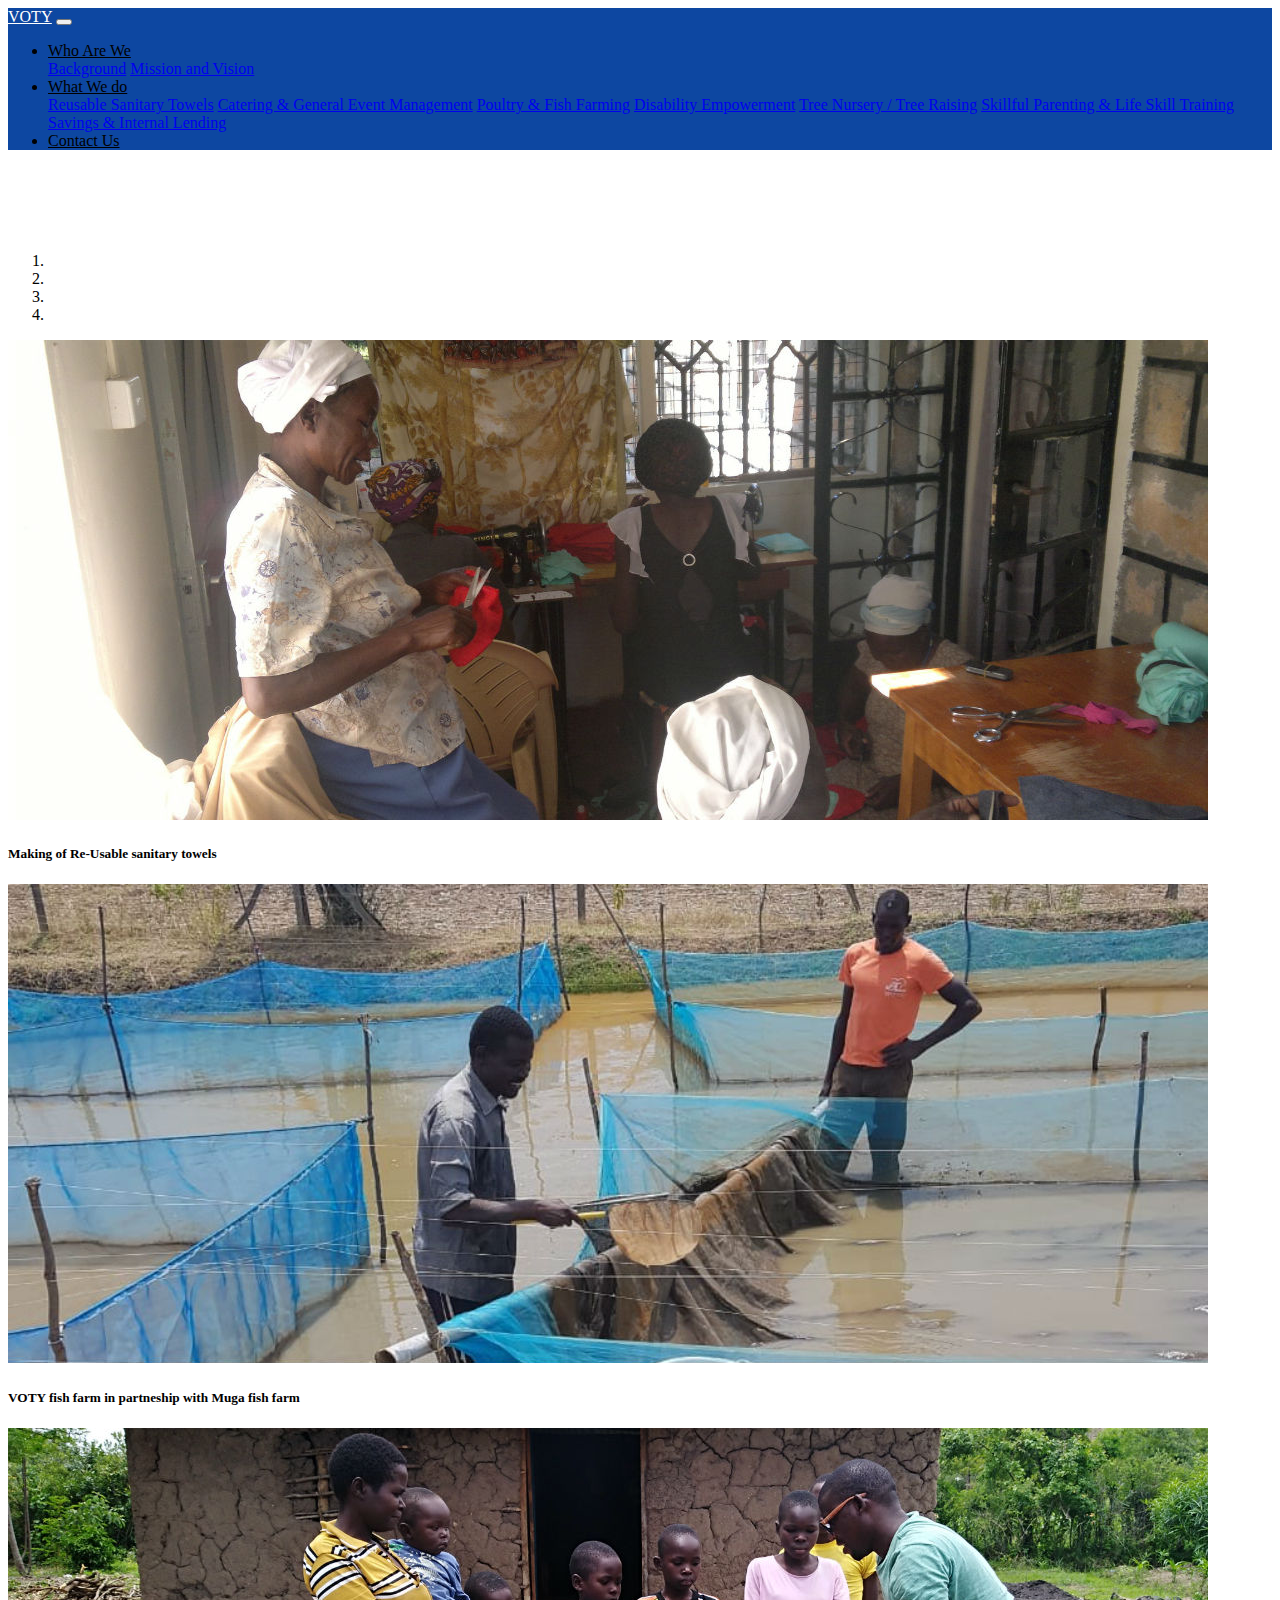
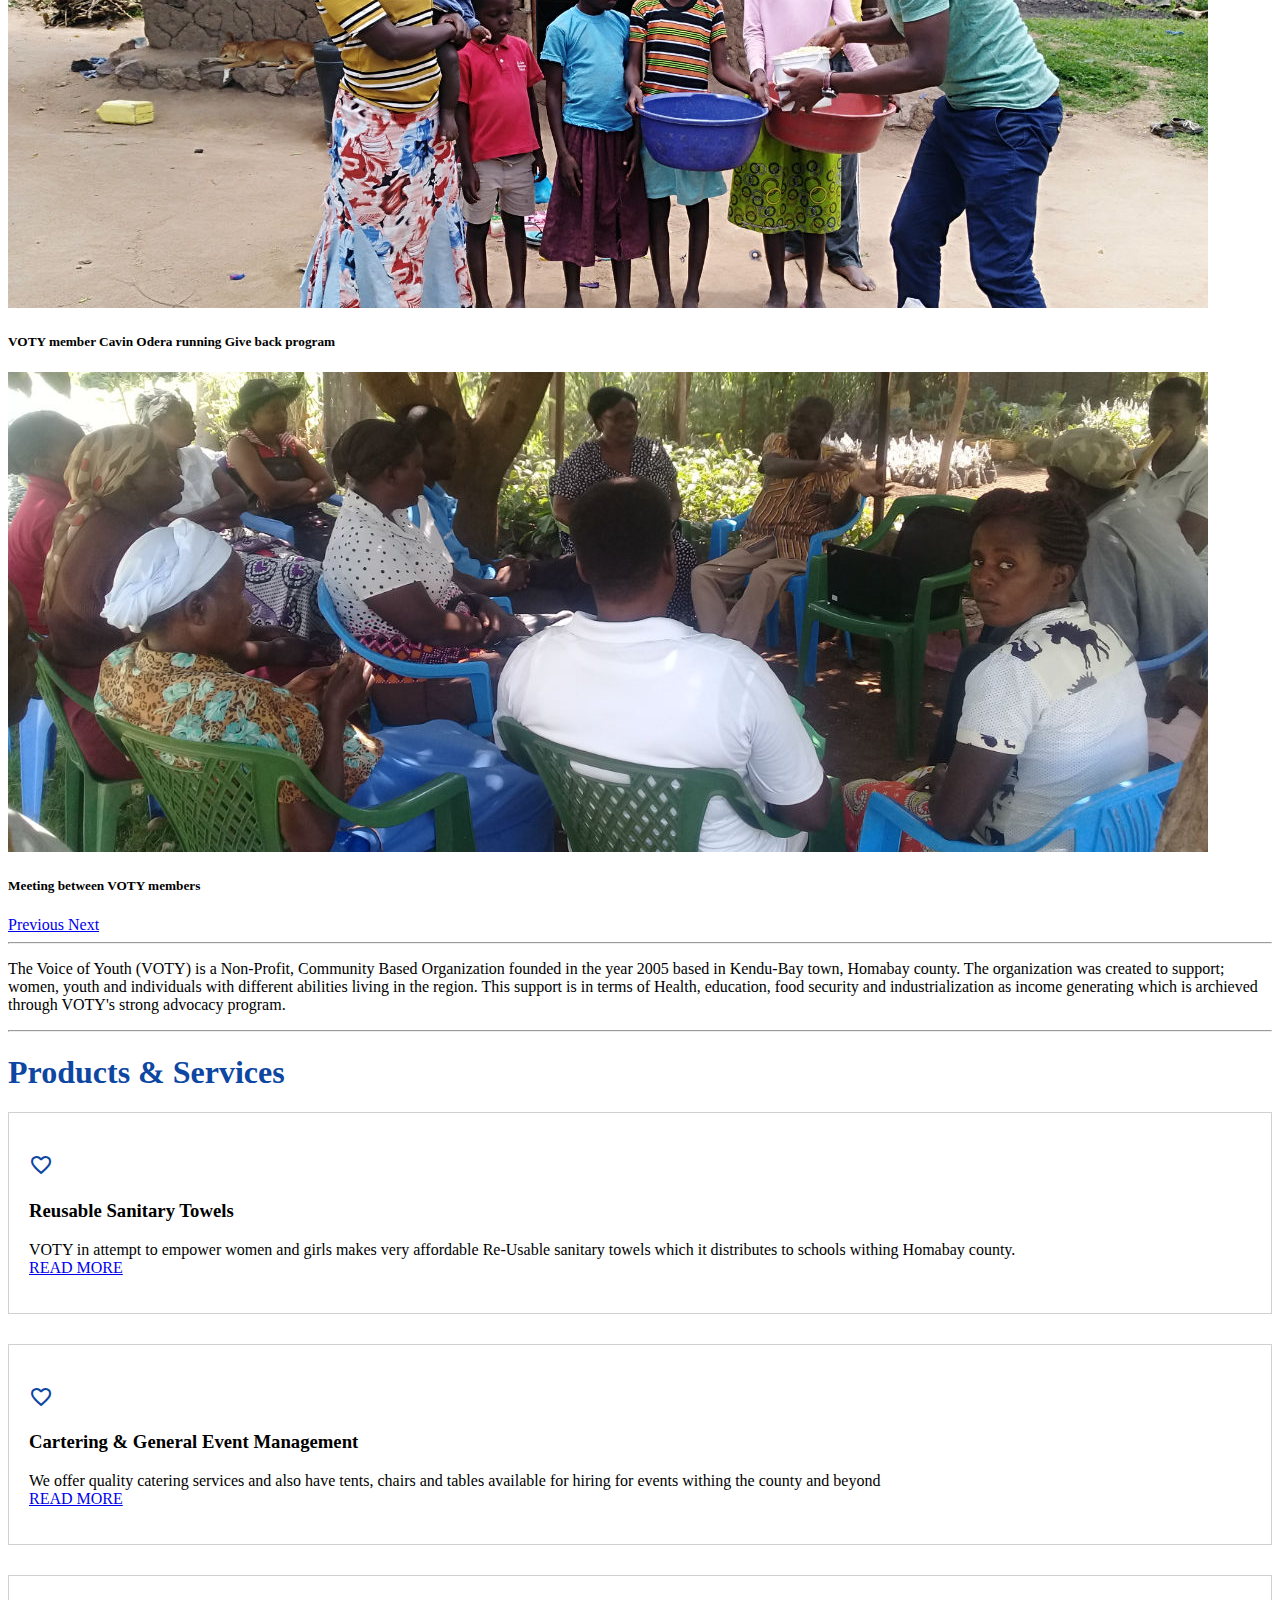
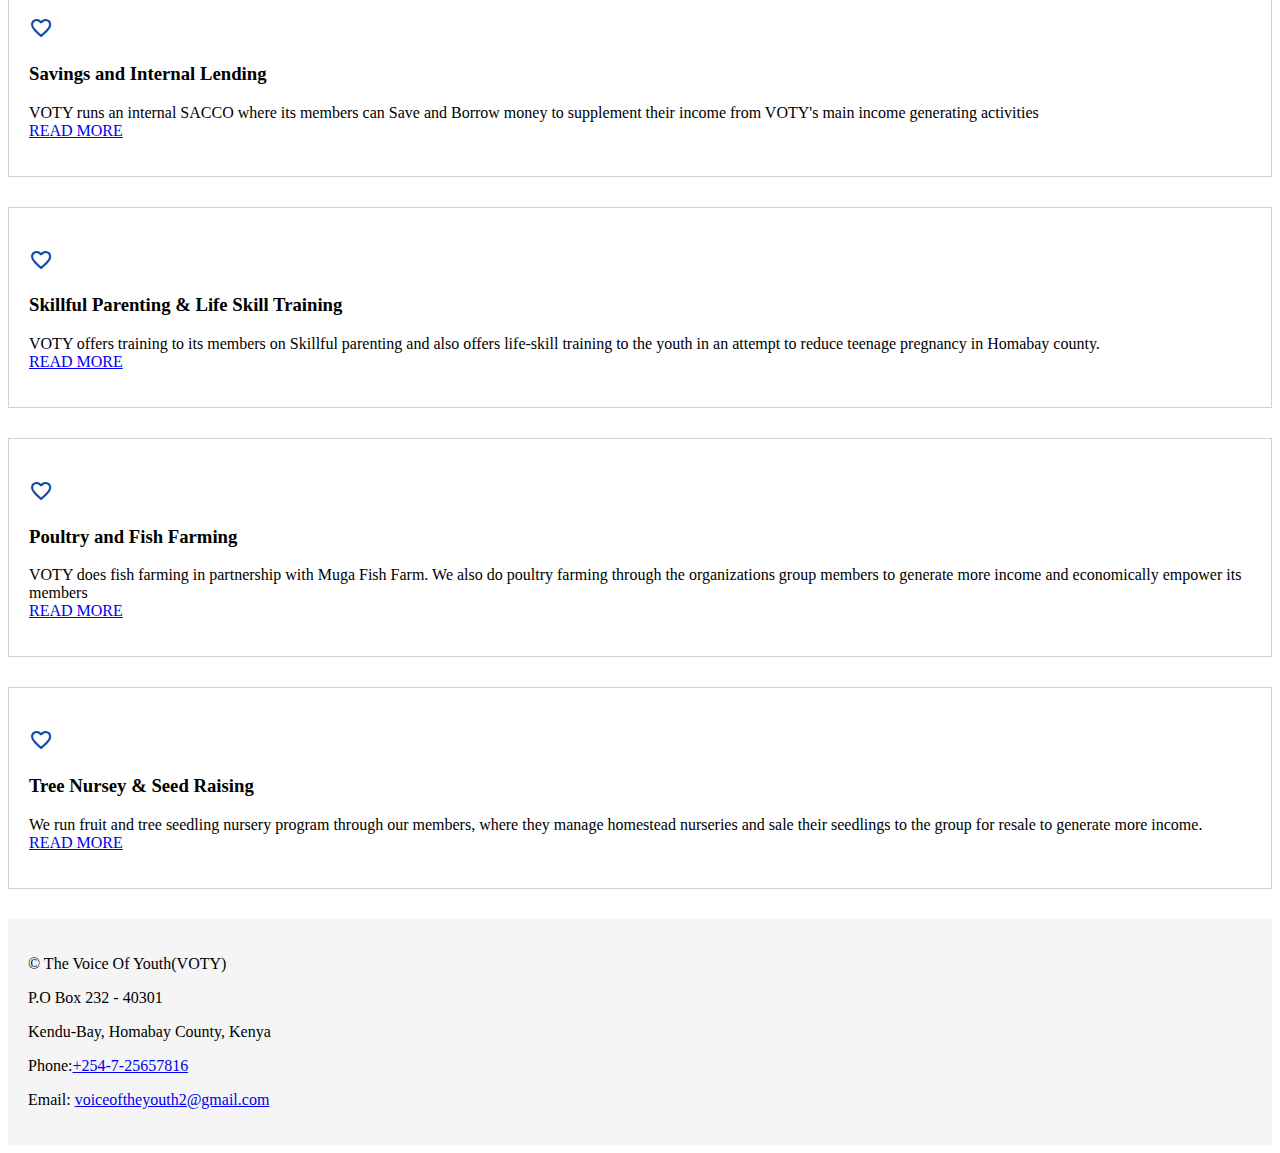
<file: index.html>
<!DOCTYPE html>
<html>

<head>
  <meta charset="utf-8">
  <meta name="viewport" content="width=device-width, initial-scale=1, shrink-to-fit=no">
  <meta name="description" content="The Voice of Youth (VOTY) is a Non-Profit, Community Based Organization
  founded in the year 2005 based in Kendu-Bay town, Homabay county, Kenya. The organization was created to support;
  women, youth and individuals with different abilities living in the region.
  This support is in terms of Health, education, food security and industrialization as income generating which is
  archieved through VOTY's strong advocacy program.">
  <meta name="author" content="Brandon Wayne Odiwuor">

  <title>VOTY | Home</title>

  <!-- CSS LINKS -->
  <link rel="stylesheet" href="https://stackpath.bootstrapcdn.com/bootstrap/4.1.3/css/bootstrap.min.css"
        integrity="sha384-MCw98/SFnGE8fJT3GXwEOngsV7Zt27NXFoaoApmYm81iuXoPkFOJwJ8ERdknLPMO" crossorigin="anonymous">

  <!--link href="css/modern-business.css" rel="stylesheet"-->
  <link href="css/style.css" rel="stylesheet">
  <link href="https://fonts.googleapis.com/icon?family=Material+Icons" rel="stylesheet">
  <link rel="shortcut icon" type="image/x-icon" href="favicon.ico">

</head>

<body>

<nav class="navbar fixed-top navbar-expand-lg navbar-light fixed-top" id="nav">
  <div class="container">
    <a class="navbar-brand" id="brand" href="index.html">VOTY</a>
    <button class="navbar-toggler navbar-toggler-right" type="button" data-toggle="collapse"
            data-target="#navbarResponsive" aria-controls="navbarResponsive" aria-expanded="false"
            aria-label="Toggle navigation">
      <span class="navbar-toggler-icon"></span>
    </button>
    <div class="collapse navbar-collapse" id="navbarResponsive">
      <ul class="navbar-nav ml-auto">
        <li class="nav-item dropdown">
          <a class="nav-link dropdown-toggle" href="#" id="navbarDropdown1" role="button" data-toggle="dropdown"
             aria-haspopup="true" aria-expanded="false">
            Who Are We
          </a>
          <div class="dropdown-menu" aria-labelledby="navbarDropdown1">
            <a class="dropdown-item" href="background.html">Background</a>
            <a class="dropdown-item" href="mission_and_vision.html">Mission and Vision</a>
          </div>
        </li>
        <li class="nav-item dropdown">
          <a class="nav-link dropdown-toggle" href="#" id="navbarDropdown" role="button" data-toggle="dropdown"
             aria-haspopup="true" aria-expanded="false">
            What We do
          </a>
          <div class="dropdown-menu" aria-labelledby="navbarDropdown">
            <a class="dropdown-item" href="reusable_sanitary_towels.html">Reusable Sanitary Towels</a>
            <a class="dropdown-item" href="cartering.html">Catering & General Event Management</a>
            <a class="dropdown-item" href="poultry_and_fish_farming.html">Poultry & Fish Farming</a>
            <a class="dropdown-item" href="disability_empowerment.html">Disability Empowerment</a>
            <a class="dropdown-item" href="propagation.html">Tree Nursery / Tree Raising</a>
            <a class="dropdown-item" href="training.html">Skillful Parenting & Life Skill Training</a>
            <a class="dropdown-item" href="savings.html">Savings & Internal Lending</a>
          </div>
        </li>
        <!--li class="nav-item">
          <a class="nav-link" href="impact.html">Impact</a>
        </li-->
        <li class="nav-item">
          <a class="nav-link" href="contact.html">Contact Us</a>
        </li>
      </ul>
    </div>
  </div>
</nav>

<!-- Here is our page's main content -->
<main>
  <div class="container">
    <div id="carouselExampleIndicators" class="carousel slide" data-ride="carousel">
      <ol class="carousel-indicators">
        <li data-target="#carouselExampleIndicators" data-slide-to="0" class="active"></li>
        <li data-target="#carouselExampleIndicators" data-slide-to="1"></li>
        <li data-target="#carouselExampleIndicators" data-slide-to="2"></li>
        <li data-target="#carouselExampleIndicators" data-slide-to="3"></li>
      </ol>
      <div class="carousel-inner">
        <div class="carousel-item active">
          <img class="d-block w-100" src="images/pic1.jpg" alt="VOTY members making Reusable sanitary towels">
          <div class="carousel-caption d-none d-md-block">
            <h5>Making of Re-Usable sanitary towels</h5>
          </div>
        </div>
        <div class="carousel-item">
          <img class="d-block w-100 img-fluid" src="images/pic2.jpg" alt="VOTY fish farm">
          <div class="carousel-caption d-none d-md-block">
            <h5>VOTY fish farm in partneship with Muga fish farm</h5>
          </div>
        </div>
        <div class="carousel-item">
          <img class="d-block w-100" src="images/pic3.jpg" alt="VOTY Giving back to the society program">
          <div class="carousel-caption d-none d-md-block">
            <h5>VOTY member Cavin Odera running Give back program</h5>
          </div>
        </div>
        <div class="carousel-item">
          <img class="d-block w-100" src="images/pic4.jpg" alt="VOTY members meeting">
          <div class="carousel-caption d-none d-md-block">
            <h5>Meeting between VOTY members</h5>
          </div>
        </div>
      </div>
      <a class="carousel-control-prev" href="#carouselExampleIndicators" role="button" data-slide="prev">
        <span class="carousel-control-prev-icon" aria-hidden="true"></span>
        <span class="sr-only">Previous</span>
      </a>
      <a class="carousel-control-next" href="#carouselExampleIndicators" role="button" data-slide="next">
        <span class="carousel-control-next-icon" aria-hidden="true"></span>
        <span class="sr-only">Next</span>
      </a>
    </div>
  </div>

  <div class="container">
    <hr>
  </div>

  <div class="container">
    <!--h1 class="my-4 text-center theme-color">Who We Are</h1-->
    <p class="text-justify">
      The Voice of Youth (VOTY) is a Non-Profit, Community Based Organization founded in the year 2005 based in
      Kendu-Bay town, Homabay county. The organization was created to support; women, youth and individuals with
      different abilities living in the region. This support is in terms of Health, education, food security and
      industrialization as income generating which is archieved through VOTY's strong advocacy program.  
    </p>
  </div>

  <div class="container">
    <hr>
  </div>

  <div class="container">
    <h1 class="my-4 text-center theme-color">Products & Services</h1>
    <div>
      <div class="row text-center">
        <div class="col-md-4">
          <div class="services animate-box">
            <i class="material-icons primary-color">favorite_border</i>
            <h3>Reusable Sanitary Towels</h3>
            <p class="text-justify">
              VOTY in attempt to empower women and girls makes very affordable Re-Usable sanitary towels which it distributes
              to schools withing Homabay county.<br>
              <a href="reusable_sanitary_towels.html">READ MORE</a>
            </p>
          </div>
        </div>
        <div class="col-md-4">
          <div class="services animate-box">
            <i class="material-icons primary-color">favorite_border</i>
            <h3>Cartering & General Event Management</h3>
            <p class="text-justify">
              We offer quality catering services and also have tents, chairs and tables available for hiring for events
              withing the county and beyond <br>
              <a href="cartering.html">READ MORE</a>
            </p>
          </div>
        </div>
        <div class="col-md-4">
          <div class="services animate-box">
            <i class="material-icons primary-color">favorite_border</i>
            <h3>Savings and Internal Lending</h3>
            <p class="text-justify">
              VOTY runs an internal SACCO where its members can Save and Borrow money to supplement their income from
              VOTY's main income generating activities <br>
              <a href="savings.html">READ MORE</a>
            </p>
          </div>
        </div>
        <div class="col-md-4">
          <div class="services animate-box">
            <i class="material-icons primary-color">favorite_border</i>
            <h3>Skillful Parenting & Life Skill Training</h3>
            <p class="text-justify">
              VOTY offers training to its members on Skillful parenting and also offers life-skill training to the
              youth in an attempt to reduce teenage pregnancy in Homabay county. <br>
              <a href="training.html">READ MORE</a>
            </p>
          </div>
        </div>
        <div class="col-md-4">
          <div class="services animate-box">
            <i class="material-icons primary-color">favorite_border</i>
            <h3>Poultry and Fish Farming</h3>
            <p class="text-justify">
              VOTY does fish farming in partnership with Muga Fish Farm. We also do poultry farming through the
              organizations group members to generate more income and economically empower its members <br>
              <a href="poultry_and_fish_farming.html">READ MORE</a>
            </p>
          </div>
        </div>
        <div class="col-md-4">
          <div class="services animate-box">
            <i class="material-icons primary-color">favorite_border</i>
            <h3>Tree Nursey & Seed Raising</h3>
            <p class="text-justify">
              We run fruit and tree seedling nursery program through our members, where they manage
              homestead nurseries and sale their seedlings to the group for resale to generate more income. <br>
              <a href="propagation.html">READ MORE</a>
            </p>
          </div>
        </div>
      </div>
    </div>
  </div>
</main>

<!-- And here is our main footer that is used across all the pages of our website -->

<footer class="footer">
  <div class="container">
    <p class="m-0 text-center">&copy; The Voice Of Youth(VOTY)</p>
    <p class="m-0 text-center">P.O Box 232 - 40301</p>
    <p class="m-0 text-center">Kendu-Bay, Homabay County, Kenya</p>
    <p class="m-0 text-center">Phone:<a href="tel:+254725657816">+254-7-25657816</a></p>
    <p class="m-0 text-center">Email: <a href="mailto:name@example.com">voiceoftheyouth2@gmail.com </a></p>
  </div>
</footer>

<!-- Bootstrap core JavaScript -->
<script src="https://code.jquery.com/jquery-3.3.1.slim.min.js" integrity="sha384-q8i/X+965DzO0rT7abK41JStQIAqVgRVzpbzo5smXKp4YfRvH+8abtTE1Pi6jizo" crossorigin="anonymous"></script>
<script src="https://cdnjs.cloudflare.com/ajax/libs/popper.js/1.14.3/umd/popper.min.js" integrity="sha384-ZMP7rVo3mIykV+2+9J3UJ46jBk0WLaUAdn689aCwoqbBJiSnjAK/l8WvCWPIPm49" crossorigin="anonymous"></script>
<script src="https://stackpath.bootstrapcdn.com/bootstrap/4.1.3/js/bootstrap.min.js" integrity="sha384-ChfqqxuZUCnJSK3+MXmPNIyE6ZbWh2IMqE241rYiqJxyMiZ6OW/JmZQ5stwEULTy" crossorigin="anonymous"></script>

</body>
</html>
</file>
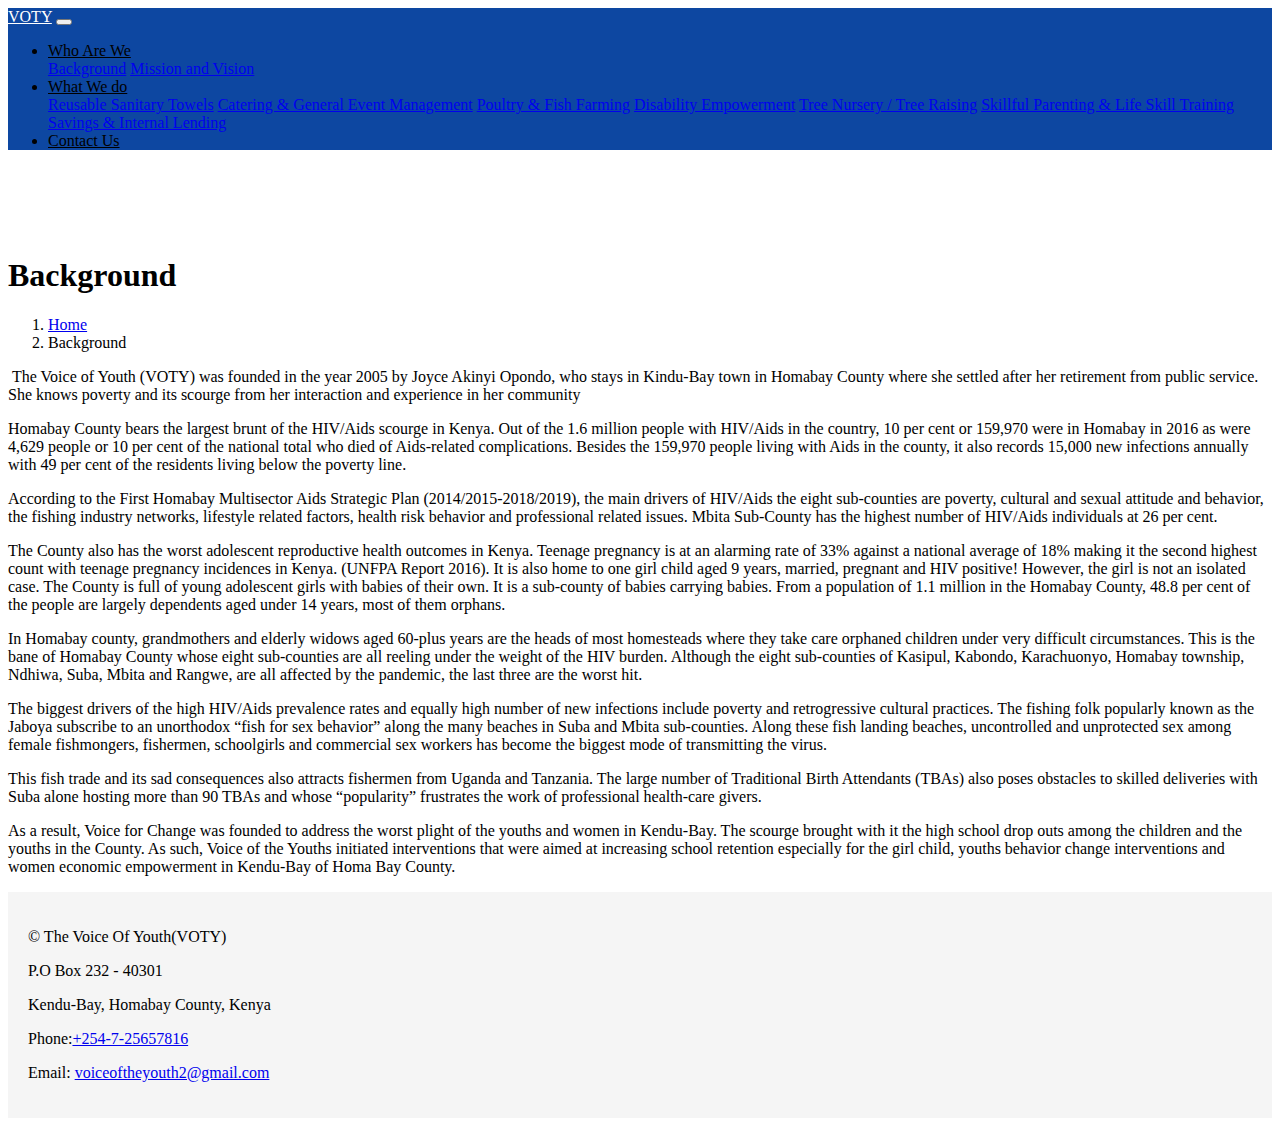
<file: background.html>
<!DOCTYPE html>
<html>

<head>
    <meta charset="utf-8">
    <meta name="viewport" content="width=device-width, initial-scale=1, shrink-to-fit=no">
    <meta name="description" content="The Voice of Youth (VOTY) is a Non-Profit, Community Based Organization
  founded in the year 2005 based in Kendu-Bay town, Homabay county, Kenya. The organization was created to support;
  women, youth and individuals with different abilities living in the region.
  This support is in terms of Health, education, food security and industrialization as income generating which is
  archieved through VOTY's strong advocacy program.">
    <meta name="author" content="Brandon Wayne Odiwuor">

    <title>VOTY | Home</title>

    <!-- CSS LINKS -->
    <link rel="stylesheet" href="https://stackpath.bootstrapcdn.com/bootstrap/4.1.3/css/bootstrap.min.css"
          integrity="sha384-MCw98/SFnGE8fJT3GXwEOngsV7Zt27NXFoaoApmYm81iuXoPkFOJwJ8ERdknLPMO" crossorigin="anonymous">

    <!--link href="css/modern-business.css" rel="stylesheet"-->
    <link href="css/style.css" rel="stylesheet">
    <link href="https://fonts.googleapis.com/icon?family=Material+Icons" rel="stylesheet">
    <link rel="shortcut icon" type="image/x-icon" href="favicon.ico">

</head>

<body>

<nav class="navbar fixed-top navbar-expand-lg navbar-light fixed-top" id="nav">
    <div class="container">
        <a class="navbar-brand" id="brand" href="index.html">VOTY</a>
        <button class="navbar-toggler navbar-toggler-right" type="button" data-toggle="collapse"
                data-target="#navbarResponsive" aria-controls="navbarResponsive" aria-expanded="false"
                aria-label="Toggle navigation">
            <span class="navbar-toggler-icon"></span>
        </button>
        <div class="collapse navbar-collapse" id="navbarResponsive">
            <ul class="navbar-nav ml-auto">
                <li class="nav-item dropdown">
                    <a class="nav-link dropdown-toggle" href="#" id="navbarDropdown1" role="button" data-toggle="dropdown"
                       aria-haspopup="true" aria-expanded="false">
                        Who Are We
                    </a>
                    <div class="dropdown-menu" aria-labelledby="navbarDropdown1">
                        <a class="dropdown-item" href="background.html">Background</a>
                        <a class="dropdown-item" href="mission_and_vision.html">Mission and Vision</a>
                    </div>
                </li>
                <li class="nav-item dropdown">
                    <a class="nav-link dropdown-toggle" href="#" id="navbarDropdown" role="button" data-toggle="dropdown"
                       aria-haspopup="true" aria-expanded="false">
                        What We do
                    </a>
                    <div class="dropdown-menu" aria-labelledby="navbarDropdown">
                        <a class="dropdown-item" href="reusable_sanitary_towels.html">Reusable Sanitary Towels</a>
                        <a class="dropdown-item" href="cartering.html">Catering & General Event Management</a>
                        <a class="dropdown-item" href="poultry_and_fish_farming.html">Poultry & Fish Farming</a>
                        <a class="dropdown-item" href="disability_empowerment.html">Disability Empowerment</a>
                        <a class="dropdown-item" href="propagation.html">Tree Nursery / Tree Raising</a>
                        <a class="dropdown-item" href="training.html">Skillful Parenting & Life Skill Training</a>
                        <a class="dropdown-item" href="savings.html">Savings & Internal Lending</a>
                    </div>
                </li>
                <!--li class="nav-item">
                    <a class="nav-link" href="impact.html">Impact</a>
                </li-->
                <li class="nav-item">
                    <a class="nav-link" href="contact.html">Contact Us</a>
                </li>
            </ul>
        </div>
    </div>
</nav>

<!-- Here is our page's main content -->
<main>
    <div class="container">
        <!-- Page Heading/Breadcrumbs -->
        <h1 class="mt-4 mb-3"> Background </h1>
    </div>

    <div class="container">
        <ol class="breadcrumb">
            <li class="breadcrumb-item">
                <a href="index.html">Home</a>
            </li>
            <li class="breadcrumb-item active">Background</li>
        </ol>
    </div>

    <div class="container text-justify">
        <!--h2> Why </h2-->
        <p>
             The Voice of Youth (VOTY) was founded in the year 2005 by Joyce Akinyi Opondo, who stays in Kindu-Bay town in Homabay County
            where she settled after her retirement from public service. She knows poverty and its scourge from her
            interaction and experience in her community
        </p>
        <p>
            Homabay County bears the largest brunt of the HIV/Aids scourge in Kenya. Out of the 1.6 million people with
            HIV/Aids in the country, 10 per cent or 159,970 were in Homabay in 2016 as were 4,629 people or 10 per cent of
            the national total who died of Aids-related complications. Besides the 159,970 people living with Aids in the county,
            it also records 15,000 new infections annually with 49 per cent of the residents living below the poverty line.
        </p>
        <p>
            According to the First Homabay Multisector Aids Strategic Plan (2014/2015-2018/2019), the main drivers of HIV/Aids
            the eight sub-counties are poverty, cultural and sexual attitude and behavior, the fishing industry networks,
            lifestyle related factors, health risk behavior and professional related issues. Mbita Sub-County has the highest
            number of HIV/Aids individuals at 26 per cent.
        </p>
        <p>
            The County also has the worst adolescent reproductive health outcomes in Kenya. Teenage pregnancy is at an
            alarming rate of 33% against a national average of 18% making it the second highest count with teenage pregnancy
            incidences in Kenya. (UNFPA Report 2016). It is also home to one girl child aged 9 years, married, pregnant and
            HIV positive! However, the girl is not an isolated case. The County is full of young adolescent girls with babies
            of their own. It is a sub-county of babies carrying babies. From a population of 1.1 million in the Homabay County,
            48.8 per cent of the people are largely dependents aged under 14 years, most of them orphans.
        </p>
        <p>
            In Homabay county, grandmothers and elderly widows aged 60-plus years are the heads of most homesteads where they
            take care orphaned children under very difficult circumstances. This is the bane of Homabay County whose eight
            sub-counties are all reeling under the weight of the HIV burden. Although the eight sub-counties of Kasipul,
            Kabondo, Karachuonyo, Homabay township, Ndhiwa, Suba, Mbita and Rangwe, are all affected by the pandemic, the
            last three are the worst hit.
        </p>
        <p>
            The biggest drivers of the high HIV/Aids prevalence rates and equally high number of new infections include
            poverty and retrogressive cultural practices. The fishing folk popularly known as the Jaboya subscribe to an
            unorthodox “fish for sex behavior” along the many beaches in Suba and Mbita sub-counties. Along these fish
            landing beaches, uncontrolled and unprotected sex among female fishmongers, fishermen, schoolgirls and
            commercial sex workers has become the biggest mode of transmitting the virus.
        </p>
        <p>
            This fish trade and its sad consequences also attracts fishermen from Uganda and Tanzania. The large number of
            Traditional Birth Attendants (TBAs) also poses obstacles to skilled deliveries with Suba alone hosting more than
            90 TBAs and whose “popularity” frustrates the work of professional health-care givers.
        </p>
        <p>
            As a result, Voice for Change was founded to address the worst plight of the youths and women in Kendu-Bay. The
            scourge brought with it the high school drop outs among the children and the youths in the County. As such,
            Voice of the Youths initiated interventions that were aimed at increasing school retention especially for the girl
            child, youths behavior change interventions and women economic empowerment in Kendu-Bay of Homa Bay County.
        </p>
    </div>
</main>

<!-- And here is our main footer that is used across all the pages of our website -->

<footer class="footer">
    <div class="container">
        <p class="m-0 text-center">&copy; The Voice Of Youth(VOTY)</p>
        <p class="m-0 text-center">P.O Box 232 - 40301</p>
        <p class="m-0 text-center">Kendu-Bay, Homabay County, Kenya</p>
        <p class="m-0 text-center">Phone:<a href="tel:+254725657816">+254-7-25657816</a></p>
        <p class="m-0 text-center">Email: <a href="mailto:name@example.com">voiceoftheyouth2@gmail.com </a></p>
    </div>
</footer>

<!-- Bootstrap core JavaScript -->
<script src="https://code.jquery.com/jquery-3.3.1.slim.min.js" integrity="sha384-q8i/X+965DzO0rT7abK41JStQIAqVgRVzpbzo5smXKp4YfRvH+8abtTE1Pi6jizo" crossorigin="anonymous"></script>
<script src="https://cdnjs.cloudflare.com/ajax/libs/popper.js/1.14.3/umd/popper.min.js" integrity="sha384-ZMP7rVo3mIykV+2+9J3UJ46jBk0WLaUAdn689aCwoqbBJiSnjAK/l8WvCWPIPm49" crossorigin="anonymous"></script>
<script src="https://stackpath.bootstrapcdn.com/bootstrap/4.1.3/js/bootstrap.min.js" integrity="sha384-ChfqqxuZUCnJSK3+MXmPNIyE6ZbWh2IMqE241rYiqJxyMiZ6OW/JmZQ5stwEULTy" crossorigin="anonymous"></script>

</body>
</html>
</file>
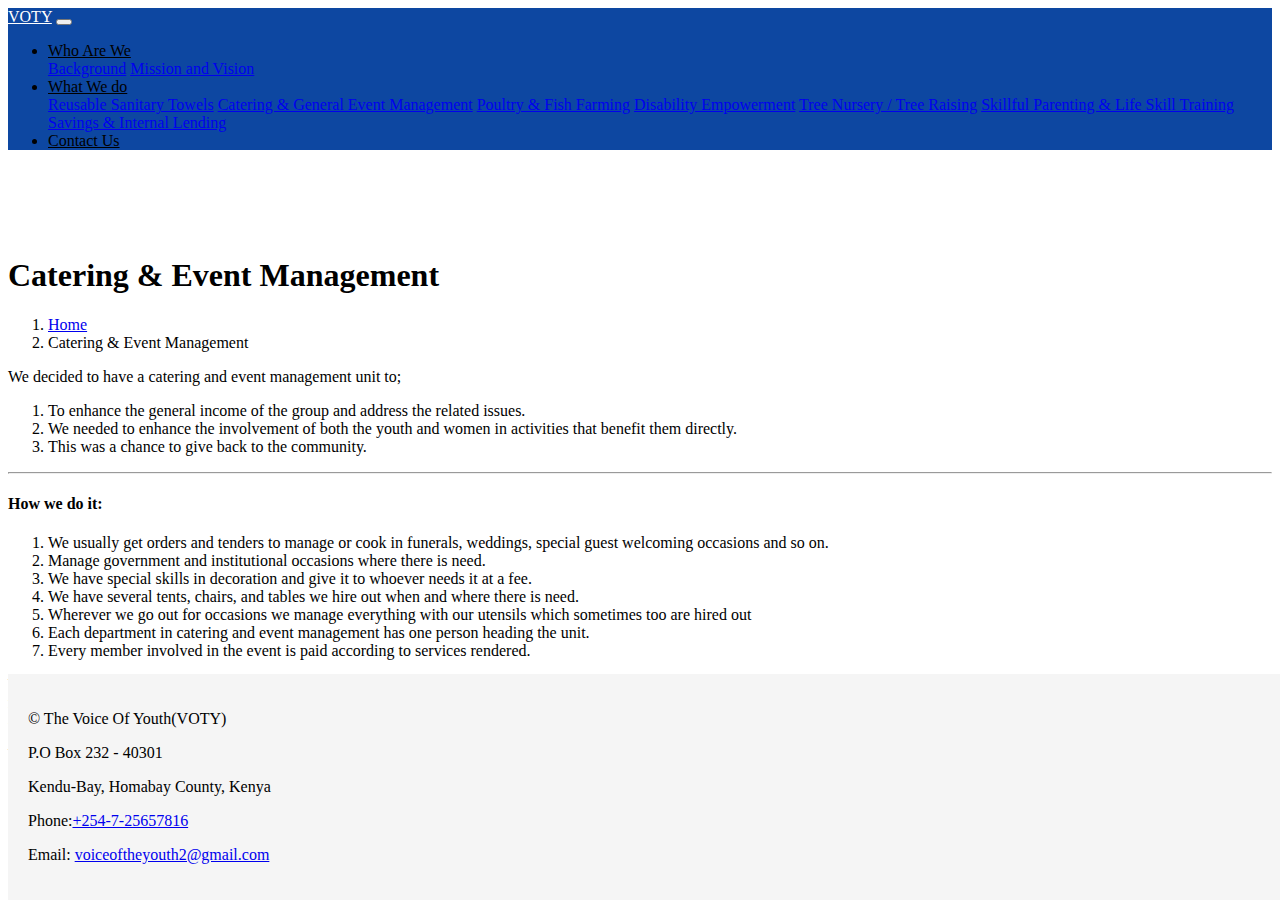
<file: cartering.html>
<!DOCTYPE html>
<html>

<head>
    <meta charset="utf-8">
    <meta name="viewport" content="width=device-width, initial-scale=1, shrink-to-fit=no">
    <meta name="description" content="The Voice of Youth (VOTY) is a Non-Profit, Community Based Organization
  founded in the year 2005 based in Kendu-Bay town, Homabay county, Kenya. The organization was created to support;
  women, youth and individuals with different abilities living in the region.
  This support is in terms of Health, education, food security and industrialization as income generating which is
  archieved through VOTY's strong advocacy program.">
    <meta name="author" content="Brandon Wayne Odiwuor">

    <title>VOTY | Home</title>

    <!-- CSS LINKS -->
    <link rel="stylesheet" href="https://stackpath.bootstrapcdn.com/bootstrap/4.1.3/css/bootstrap.min.css"
          integrity="sha384-MCw98/SFnGE8fJT3GXwEOngsV7Zt27NXFoaoApmYm81iuXoPkFOJwJ8ERdknLPMO" crossorigin="anonymous">

    <!--link href="css/modern-business.css" rel="stylesheet"-->
    <link href="css/style.css" rel="stylesheet">
    <link href="https://fonts.googleapis.com/icon?family=Material+Icons" rel="stylesheet">
    <link rel="shortcut icon" type="image/x-icon" href="favicon.ico">

</head>

<body>

<nav class="navbar fixed-top navbar-expand-lg navbar-light fixed-top" id="nav">
    <div class="container">
        <a class="navbar-brand" id="brand" href="index.html">VOTY</a>
        <button class="navbar-toggler navbar-toggler-right" type="button" data-toggle="collapse"
                data-target="#navbarResponsive" aria-controls="navbarResponsive" aria-expanded="false"
                aria-label="Toggle navigation">
            <span class="navbar-toggler-icon"></span>
        </button>
        <div class="collapse navbar-collapse" id="navbarResponsive">
            <ul class="navbar-nav ml-auto">
                <li class="nav-item dropdown">
                    <a class="nav-link dropdown-toggle" href="#" id="navbarDropdown1" role="button" data-toggle="dropdown"
                       aria-haspopup="true" aria-expanded="false">
                        Who Are We
                    </a>
                    <div class="dropdown-menu" aria-labelledby="navbarDropdown1">
                        <a class="dropdown-item" href="background.html">Background</a>
                        <a class="dropdown-item" href="mission_and_vision.html">Mission and Vision</a>
                    </div>
                </li>
                <li class="nav-item dropdown">
                    <a class="nav-link dropdown-toggle" href="#" id="navbarDropdown" role="button" data-toggle="dropdown"
                       aria-haspopup="true" aria-expanded="false">
                        What We do
                    </a>
                    <div class="dropdown-menu" aria-labelledby="navbarDropdown">
                        <a class="dropdown-item" href="reusable_sanitary_towels.html">Reusable Sanitary Towels</a>
                        <a class="dropdown-item" href="cartering.html">Catering & General Event Management</a>
                        <a class="dropdown-item" href="poultry_and_fish_farming.html">Poultry & Fish Farming</a>
                        <a class="dropdown-item" href="disability_empowerment.html">Disability Empowerment</a>
                        <a class="dropdown-item" href="propagation.html">Tree Nursery / Tree Raising</a>
                        <a class="dropdown-item" href="training.html">Skillful Parenting & Life Skill Training</a>
                        <a class="dropdown-item" href="savings.html">Savings & Internal Lending</a>
                    </div>
                </li>
                <!--li class="nav-item">
                    <a class="nav-link" href="impact.html">Impact</a>
                </li-->
                <li class="nav-item">
                    <a class="nav-link" href="contact.html">Contact Us</a>
                </li>
            </ul>
        </div>
    </div>
</nav>

<!-- Here is our page's main content -->
<main>
    <div class="container">
        <!-- Page Heading/Breadcrumbs -->
        <h1 class="mt-4 mb-3"> Catering & Event Management </h1>
    </div>
    <div class="container">
        <ol class="breadcrumb">
            <li class="breadcrumb-item">
                <a href="index.html">Home</a>
            </li>
            <li class="breadcrumb-item active">Catering & Event Management</li>
        </ol>
    </div>

    <div class="container">
        <p>
            We decided to have a catering and event management unit to;
        <ol>
            <li>To enhance the general income of the group and address the related issues.</li>
            <li>We needed to enhance the involvement of both the youth and women in activities that benefit them directly.</li>
            <li>This was a chance to give back to the community.</li>
        </ol>
        </p>

        <div>
            <hr>
        </div>
        <h4>How we do it:</h4>
        <p>
        <ol>
            <li>We usually get orders and tenders to manage or cook in funerals, weddings, special guest welcoming occasions and so on.</li>
            <li>Manage government and institutional occasions where there is need.</li>
            <li>We have special skills in decoration and give it to whoever needs it at a fee.</li>
            <li>We have several tents, chairs, and tables we hire out when and where there is need.</li>
            <li>Wherever we go out for occasions we manage everything with our utensils which sometimes too are hired out</li>
            <li>Each department in catering and event management has one person heading the unit.</li>
            <li>Every member involved in the event is paid according to services rendered.</li>
        </ol>
        </p>
        <p class="text-justify">
            We realized that the group needed an income generating activity which could enhance their power of involvement.
            Truly with this, both women and youth are usually busy with the local and regional activities where they make money
            to sustain the group and also improve their own lives. The activities are for example; cooking in funeral, weddings,
            special guests welcoming occasion and so on.
        </p>
        <p class="text-justify">
            We also manage government and institutional occasions and have special skills that we offer in decoration and general event management.
        </p>
    </div>
</main>

<!-- And here is our main footer that is used across all the pages of our website -->

<footer class="footer large-bottom-fixed-footer">
    <div class="container">
        <p class="m-0 text-center">&copy; The Voice Of Youth(VOTY)</p>
        <p class="m-0 text-center">P.O Box 232 - 40301</p>
        <p class="m-0 text-center">Kendu-Bay, Homabay County, Kenya</p>
        <p class="m-0 text-center">Phone:<a href="tel:+254725657816">+254-7-25657816</a></p>
        <p class="m-0 text-center">Email: <a href="mailto:name@example.com">voiceoftheyouth2@gmail.com </a></p>
    </div>
</footer>

<!-- Bootstrap core JavaScript -->
<script src="https://code.jquery.com/jquery-3.3.1.slim.min.js" integrity="sha384-q8i/X+965DzO0rT7abK41JStQIAqVgRVzpbzo5smXKp4YfRvH+8abtTE1Pi6jizo" crossorigin="anonymous"></script>
<script src="https://cdnjs.cloudflare.com/ajax/libs/popper.js/1.14.3/umd/popper.min.js" integrity="sha384-ZMP7rVo3mIykV+2+9J3UJ46jBk0WLaUAdn689aCwoqbBJiSnjAK/l8WvCWPIPm49" crossorigin="anonymous"></script>
<script src="https://stackpath.bootstrapcdn.com/bootstrap/4.1.3/js/bootstrap.min.js" integrity="sha384-ChfqqxuZUCnJSK3+MXmPNIyE6ZbWh2IMqE241rYiqJxyMiZ6OW/JmZQ5stwEULTy" crossorigin="anonymous"></script>

</body>
</html>
</file>
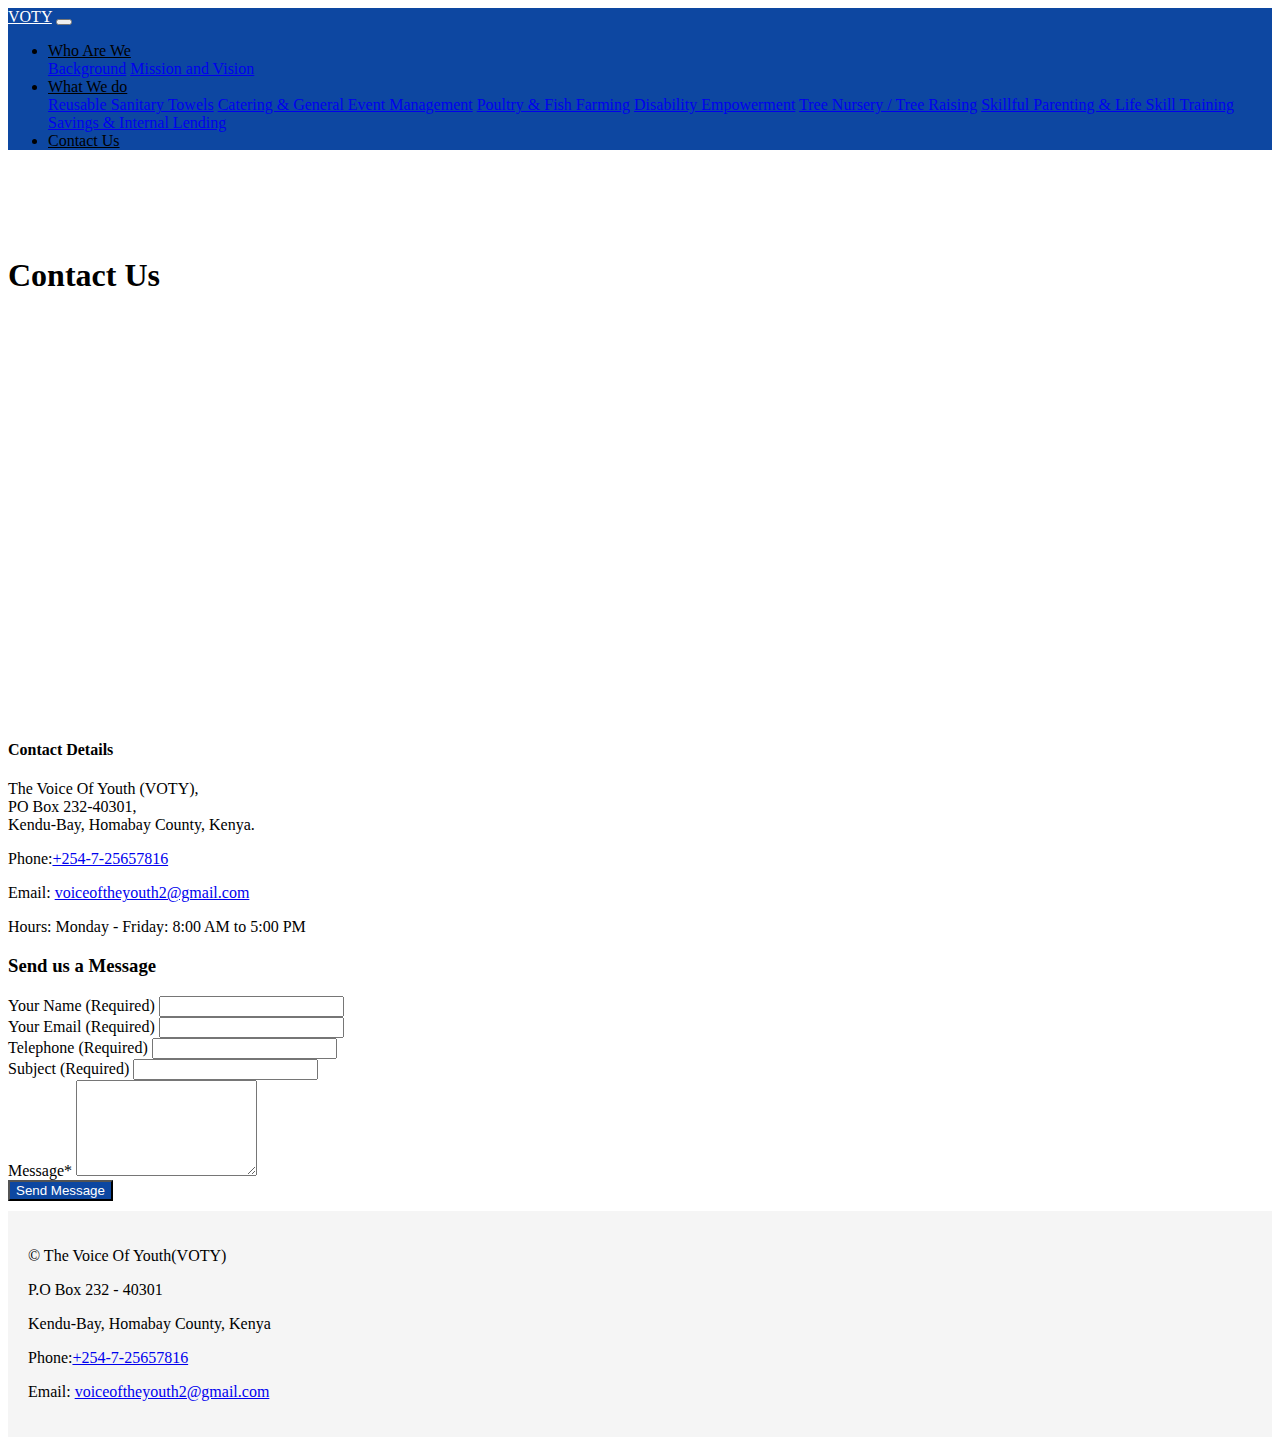
<file: contact.html>
<!DOCTYPE html>
<html>

<head>
  <meta charset="utf-8">
  <meta name="viewport" content="width=device-width, initial-scale=1, shrink-to-fit=no">
  <meta name="description" content="The Voice of Youth (VOTY) is a Non-Profit, Community Based Organization
  founded in the year 2005 based in Kendu-Bay town, Homabay county, Kenya. The organization was created to support;
  women, youth and individuals with different abilities living in the region.
  This support is in terms of Health, education, food security and industrialization as income generating which is
  archieved through VOTY's strong advocacy program.">
  <meta name="author" content="Brandon Wayne Odiwuor">

  <title>VOTY | Home</title>

  <!-- CSS LINKS -->
  <link rel="stylesheet" href="https://stackpath.bootstrapcdn.com/bootstrap/4.1.3/css/bootstrap.min.css"
        integrity="sha384-MCw98/SFnGE8fJT3GXwEOngsV7Zt27NXFoaoApmYm81iuXoPkFOJwJ8ERdknLPMO" crossorigin="anonymous">

  <!--link href="css/modern-business.css" rel="stylesheet"-->
  <link href="css/style.css" rel="stylesheet">
  <link href="https://fonts.googleapis.com/icon?family=Material+Icons" rel="stylesheet">
  <link rel="shortcut icon" type="image/x-icon" href="favicon.ico">

</head>

<body>

<nav class="navbar fixed-top navbar-expand-lg navbar-light fixed-top" id="nav">
  <div class="container">
    <a class="navbar-brand" id="brand" href="index.html">VOTY</a>
    <button class="navbar-toggler navbar-toggler-right" type="button" data-toggle="collapse"
            data-target="#navbarResponsive" aria-controls="navbarResponsive" aria-expanded="false"
            aria-label="Toggle navigation">
      <span class="navbar-toggler-icon"></span>
    </button>
    <div class="collapse navbar-collapse" id="navbarResponsive">
      <ul class="navbar-nav ml-auto">
        <li class="nav-item dropdown">
          <a class="nav-link dropdown-toggle" href="#" id="navbarDropdown1" role="button" data-toggle="dropdown"
             aria-haspopup="true" aria-expanded="false">
            Who Are We
          </a>
          <div class="dropdown-menu" aria-labelledby="navbarDropdown1">
            <a class="dropdown-item" href="background.html">Background</a>
            <a class="dropdown-item" href="mission_and_vision.html">Mission and Vision</a>
          </div>
        </li>
        <li class="nav-item dropdown">
          <a class="nav-link dropdown-toggle" href="#" id="navbarDropdown" role="button" data-toggle="dropdown"
             aria-haspopup="true" aria-expanded="false">
            What We do
          </a>
          <div class="dropdown-menu" aria-labelledby="navbarDropdown">
            <a class="dropdown-item" href="reusable_sanitary_towels.html">Reusable Sanitary Towels</a>
            <a class="dropdown-item" href="cartering.html">Catering & General Event Management</a>
            <a class="dropdown-item" href="poultry_and_fish_farming.html">Poultry & Fish Farming</a>
            <a class="dropdown-item" href="disability_empowerment.html">Disability Empowerment</a>
            <a class="dropdown-item" href="propagation.html">Tree Nursery / Tree Raising</a>
            <a class="dropdown-item" href="training.html">Skillful Parenting & Life Skill Training</a>
            <a class="dropdown-item" href="savings.html">Savings & Internal Lending</a>
          </div>
        </li>
        <!--li class="nav-item">
          <a class="nav-link" href="impact.html">Impact</a>
        </li-->
        <li class="nav-item">
          <a class="nav-link" href="contact.html">Contact Us</a>
        </li>
      </ul>
    </div>
  </div>
</nav>

<!-- Here is our page's main content -->
<main>
  <div class="container">

    <!-- Page Heading/Breadcrumbs -->
    <h1 class="mt-4 mb-3">Contact Us
    </h1>

    <!-- Content Row -->
    <div class="row">
      <!-- Map Column -->
      <div class="col-lg-8 mb-4">
        <!-- Embedded Google Map -->
        <iframe width="100%" height="400px" frameborder="0" scrolling="no" marginheight="0" marginwidth="0" src="https://maps.google.com/maps?hl=en&amp;ie=UTF8&amp;ll=-0.379702, 34.655630&amp;spn=6.506174,9.013672&amp;t=m&amp;z=4&amp;output=embed"></iframe>
      </div>
      <!-- Contact Details Column -->
      <div class="col-lg-4 mb-4">
        <div class="card">
          <div class="card-body">
            <h4 class="card-title">Contact Details</h4>
            <p>
              The Voice Of Youth (VOTY),<br>
              PO Box 232-40301, <br>
              Kendu-Bay, Homabay County, Kenya. <br>
            </p>
            <p>
              Phone:<a href="tel:+254725657816">+254-7-25657816</a>
            </p>
            <p>
              Email: <a href="mailto:name@example.com">voiceoftheyouth2@gmail.com</a>
            </p>
            <p>
              Hours: Monday - Friday: 8:00 AM to 5:00 PM
            </p>
          </div>
        </div>
      </div>
    </div>
    <!-- /.row -->

    <!-- Contact Form -->
    <!-- In order to set the email address and subject line for the contact form go to the bin/contact_me.php file. -->
    <div class="row">
      <div class="col-lg-8 mb-4">
        <h3>Send us a Message</h3>
        <div id="contactUsForm">
          <form>
            <div class="form-row">
              <div class="form-group col-md-4">
                <label for="nameInput">Your Name (Required)</label>
                <input type="text" class="form-control" id="nameInput">
              </div>

              <div class="form-group col-md-4">
                <label for="emailInput">Your Email (Required)</label>
                <input type="email" class="form-control" id="emailInput">
              </div>
              <div class="form-group col-md-4">
                <label for="telInput">Telephone (Required)</label>
                <input class="form-control" type="tel" id="telInput">
              </div>
            </div>
            <div class="form-group">
              <label for="subjectInput">Subject (Required)</label>
              <input type="text" class="form-control" id="subjectInput">
            </div>
            <div class="form-group">
              <label for="messageInput">Message*</label>
              <textarea class="form-control" id="messageInput" rows="6"></textarea>
            </div>
            <div class="text-center">
              <input type="submit" value="Send Message" class="btn btn-lg btn-submit">
            </div>
          </form>
        </div>
      </div>

    </div>
    <!-- /.row -->

  </div>
  <!-- /.container -->
</main>

<!-- And here is our main footer that is used across all the pages of our website -->

<footer class="footer">
  <div class="container">
    <p class="m-0 text-center">&copy; The Voice Of Youth(VOTY)</p>
    <p class="m-0 text-center">P.O Box 232 - 40301</p>
    <p class="m-0 text-center">Kendu-Bay, Homabay County, Kenya</p>
    <p class="m-0 text-center">Phone:<a href="tel:+254725657816">+254-7-25657816</a></p>
    <p class="m-0 text-center">Email: <a href="mailto:name@example.com">voiceoftheyouth2@gmail.com </a></p>
  </div>
</footer>

<!-- Bootstrap core JavaScript -->
<script src="https://code.jquery.com/jquery-3.3.1.slim.min.js" integrity="sha384-q8i/X+965DzO0rT7abK41JStQIAqVgRVzpbzo5smXKp4YfRvH+8abtTE1Pi6jizo" crossorigin="anonymous"></script>
<script src="https://cdnjs.cloudflare.com/ajax/libs/popper.js/1.14.3/umd/popper.min.js" integrity="sha384-ZMP7rVo3mIykV+2+9J3UJ46jBk0WLaUAdn689aCwoqbBJiSnjAK/l8WvCWPIPm49" crossorigin="anonymous"></script>
<script src="https://stackpath.bootstrapcdn.com/bootstrap/4.1.3/js/bootstrap.min.js" integrity="sha384-ChfqqxuZUCnJSK3+MXmPNIyE6ZbWh2IMqE241rYiqJxyMiZ6OW/JmZQ5stwEULTy" crossorigin="anonymous"></script>

</body>
</html>
</file>
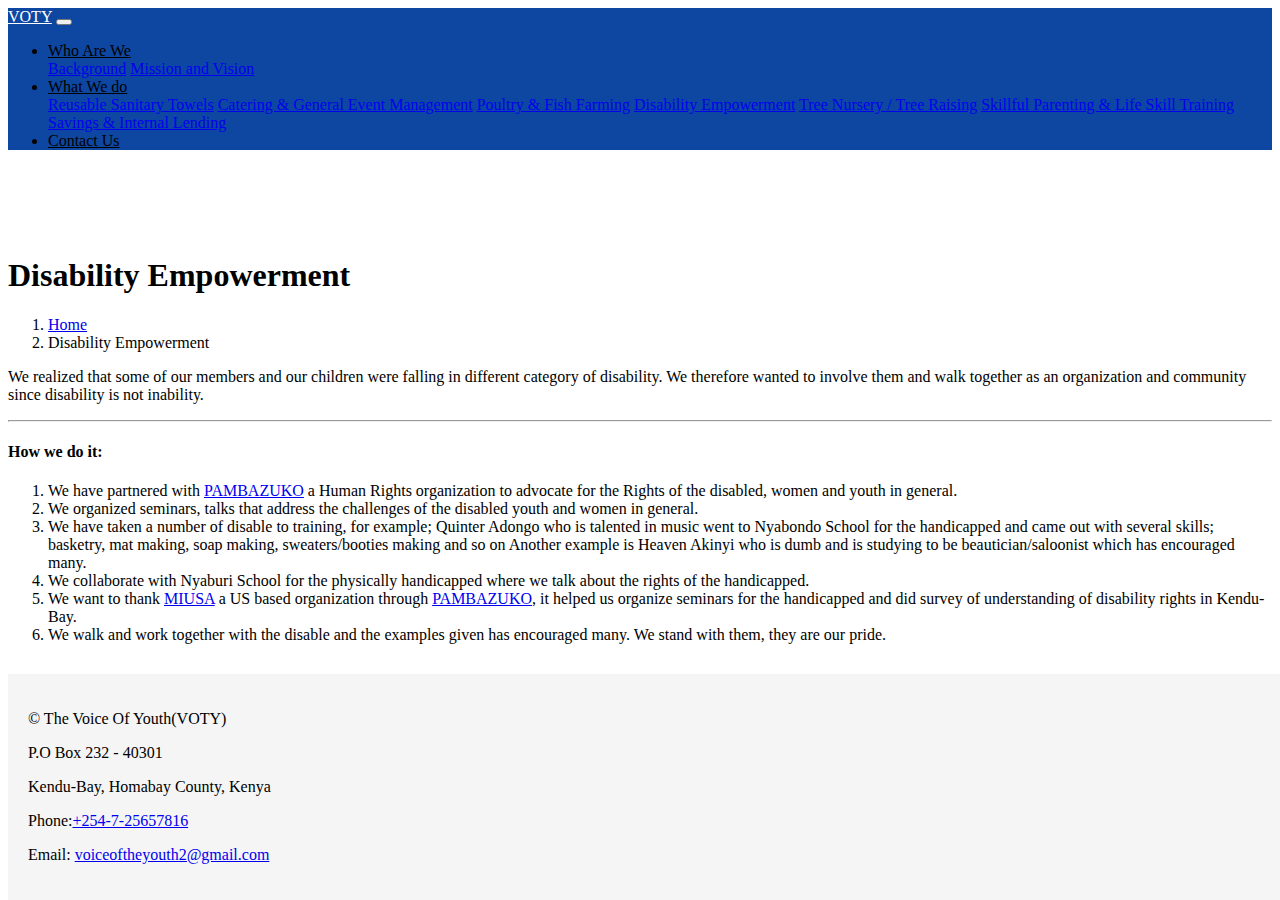
<file: disability_empowerment.html>
<!DOCTYPE html>
<html>

<head>
    <meta charset="utf-8">
    <meta name="viewport" content="width=device-width, initial-scale=1, shrink-to-fit=no">
    <meta name="description" content="The Voice of Youth (VOTY) is a Non-Profit, Community Based Organization
  founded in the year 2005 based in Kendu-Bay town, Homabay county, Kenya. The organization was created to support;
  women, youth and individuals with different abilities living in the region.
  This support is in terms of Health, education, food security and industrialization as income generating which is
  archieved through VOTY's strong advocacy program.">
    <meta name="author" content="Brandon Wayne Odiwuor">

    <title>VOTY | Home</title>

    <!-- CSS LINKS -->
    <link rel="stylesheet" href="https://stackpath.bootstrapcdn.com/bootstrap/4.1.3/css/bootstrap.min.css"
          integrity="sha384-MCw98/SFnGE8fJT3GXwEOngsV7Zt27NXFoaoApmYm81iuXoPkFOJwJ8ERdknLPMO" crossorigin="anonymous">

    <!--link href="css/modern-business.css" rel="stylesheet"-->
    <link href="css/style.css" rel="stylesheet">
    <link href="https://fonts.googleapis.com/icon?family=Material+Icons" rel="stylesheet">
    <link rel="shortcut icon" type="image/x-icon" href="favicon.ico">

</head>

<body>

<nav class="navbar fixed-top navbar-expand-lg navbar-light fixed-top" id="nav">
    <div class="container">
        <a class="navbar-brand" id="brand" href="index.html">VOTY</a>
        <button class="navbar-toggler navbar-toggler-right" type="button" data-toggle="collapse"
                data-target="#navbarResponsive" aria-controls="navbarResponsive" aria-expanded="false"
                aria-label="Toggle navigation">
            <span class="navbar-toggler-icon"></span>
        </button>
        <div class="collapse navbar-collapse" id="navbarResponsive">
            <ul class="navbar-nav ml-auto">
                <li class="nav-item dropdown">
                    <a class="nav-link dropdown-toggle" href="#" id="navbarDropdown1" role="button" data-toggle="dropdown"
                       aria-haspopup="true" aria-expanded="false">
                        Who Are We
                    </a>
                    <div class="dropdown-menu" aria-labelledby="navbarDropdown1">
                        <a class="dropdown-item" href="background.html">Background</a>
                        <a class="dropdown-item" href="mission_and_vision.html">Mission and Vision</a>
                    </div>
                </li>
                <li class="nav-item dropdown">
                    <a class="nav-link dropdown-toggle" href="#" id="navbarDropdown" role="button" data-toggle="dropdown"
                       aria-haspopup="true" aria-expanded="false">
                        What We do
                    </a>
                    <div class="dropdown-menu" aria-labelledby="navbarDropdown">
                        <a class="dropdown-item" href="reusable_sanitary_towels.html">Reusable Sanitary Towels</a>
                        <a class="dropdown-item" href="cartering.html">Catering & General Event Management</a>
                        <a class="dropdown-item" href="poultry_and_fish_farming.html">Poultry & Fish Farming</a>
                        <a class="dropdown-item" href="disability_empowerment.html">Disability Empowerment</a>
                        <a class="dropdown-item" href="propagation.html">Tree Nursery / Tree Raising</a>
                        <a class="dropdown-item" href="training.html">Skillful Parenting & Life Skill Training</a>
                        <a class="dropdown-item" href="savings.html">Savings & Internal Lending</a>
                    </div>
                </li>
                <!--li class="nav-item">
                    <a class="nav-link" href="impact.html">Impact</a>
                </li-->
                <li class="nav-item">
                    <a class="nav-link" href="contact.html">Contact Us</a>
                </li>
            </ul>
        </div>
    </div>
</nav>

<!-- Here is our page's main content -->
<main>
    <div class="container">
        <!-- Page Heading/Breadcrumbs -->
        <h1 class="mt-4 mb-3"> Disability Empowerment </h1>
    </div>

    <div class="container">
        <ol class="breadcrumb">
            <li class="breadcrumb-item">
                <a href="index.html">Home</a>
            </li>
            <li class="breadcrumb-item active"> Disability Empowerment </li>
        </ol>
    </div>

    <div class="container">
        <p class="text-justify">
            We realized that some of our members and our children were falling in different category of disability.
            We therefore wanted to involve them and walk together as an organization and community since disability is not inability.
        </p>

        <div>
            <hr>
        </div>
        <h4>How we do it:</h4>
        <ol>
            <li>
                We have partnered with <a href="http://pambazukolawanawake.org">PAMBAZUKO</a> a Human Rights organization
                to advocate for the Rights of the disabled, women and youth in general.
            </li>
            <li>We organized seminars, talks that address the challenges of the disabled youth and women in general. </li>
            <li>We have taken a number of disable to training, for example; Quinter Adongo who is talented in music went to
                Nyabondo School for the handicapped and came out with several skills; basketry, mat making, soap making,
                sweaters/booties making and so on Another example is Heaven Akinyi who is dumb and is studying to be
                beautician/saloonist which has encouraged many.
            </li>
            <li>
                We collaborate with Nyaburi School for the physically handicapped where we talk about the rights of the handicapped.
            </li>
            <li>
                We want to thank <a href="https://www.miusa.org/">MIUSA</a> a US based organization through
                <a href="http://pambazukolawanawake.org">PAMBAZUKO</a>, it helped us organize seminars for the
                handicapped and did survey of understanding of disability rights in Kendu-Bay.
            </li>
            <li>
                We walk and work together with the disable and the examples given has encouraged many. We stand with them,
                they are our pride.
            </li>
        </ol>
    </div>
</main>

<!-- And here is our main footer that is used across all the pages of our website -->

<footer class="footer mid-bottom-fixed-footer">
    <div class="container">
        <p class="m-0 text-center">&copy; The Voice Of Youth(VOTY)</p>
        <p class="m-0 text-center">P.O Box 232 - 40301</p>
        <p class="m-0 text-center">Kendu-Bay, Homabay County, Kenya</p>
        <p class="m-0 text-center">Phone:<a href="tel:+254725657816">+254-7-25657816</a></p>
        <p class="m-0 text-center">Email: <a href="mailto:name@example.com">voiceoftheyouth2@gmail.com </a></p>
    </div>
</footer>

<!-- Bootstrap core JavaScript -->
<script src="https://code.jquery.com/jquery-3.3.1.slim.min.js" integrity="sha384-q8i/X+965DzO0rT7abK41JStQIAqVgRVzpbzo5smXKp4YfRvH+8abtTE1Pi6jizo" crossorigin="anonymous"></script>
<script src="https://cdnjs.cloudflare.com/ajax/libs/popper.js/1.14.3/umd/popper.min.js" integrity="sha384-ZMP7rVo3mIykV+2+9J3UJ46jBk0WLaUAdn689aCwoqbBJiSnjAK/l8WvCWPIPm49" crossorigin="anonymous"></script>
<script src="https://stackpath.bootstrapcdn.com/bootstrap/4.1.3/js/bootstrap.min.js" integrity="sha384-ChfqqxuZUCnJSK3+MXmPNIyE6ZbWh2IMqE241rYiqJxyMiZ6OW/JmZQ5stwEULTy" crossorigin="anonymous"></script>

</body>
</html>
</file>
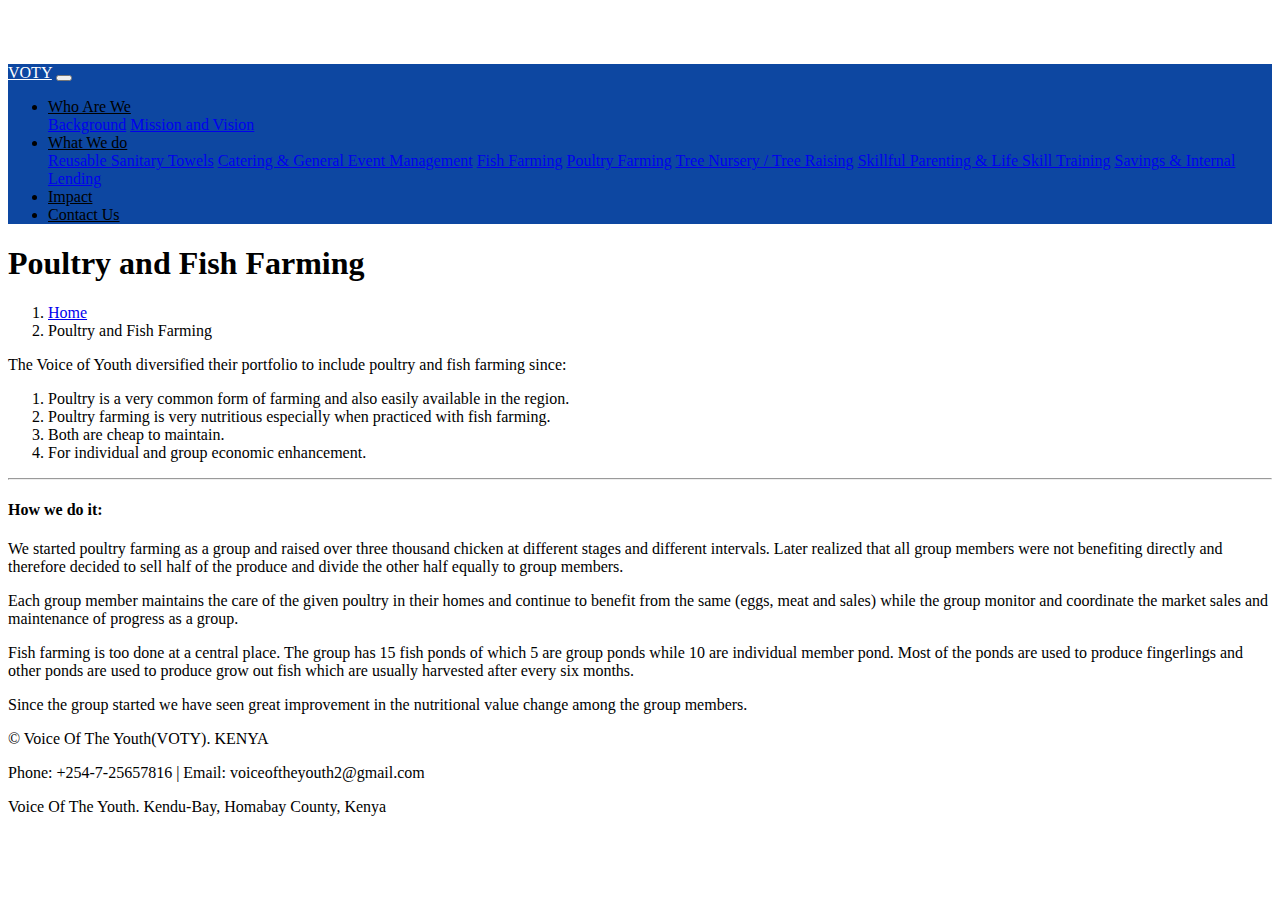
<file: fish_farming.html>
<!DOCTYPE html>
<html lang="en">

<head>

    <meta charset="utf-8">
    <meta name="viewport" content="width=device-width, initial-scale=1, shrink-to-fit=no">
    <meta name="description" content="The Voice Of Youth Website. Version 0.0.1">
    <meta name="author" content="Brandon Wayne Odiwuor">

    <title>VOTY | Poultry and Fish Farming</title>

    <!-- Bootstrap core CSS -->
    <link rel="stylesheet" href="https://stackpath.bootstrapcdn.com/bootstrap/4.1.3/css/bootstrap.min.css"
          integrity="sha384-MCw98/SFnGE8fJT3GXwEOngsV7Zt27NXFoaoApmYm81iuXoPkFOJwJ8ERdknLPMO" crossorigin="anonymous">
    <!-- Custom styles for this template -->
    <link href="css/modern-business.css" rel="stylesheet">
    <link href="css/style.css" rel="stylesheet">
    <link href="https://fonts.googleapis.com/icon?family=Material+Icons"
          rel="stylesheet">
    <link rel="shortcut icon" type="image/x-icon" href="favicon.ico">

</head>

<body>

<!-- Navigation -->
<nav class="navbar fixed-top navbar-expand-lg navbar-light fixed-top" id="nav">
    <div class="container">
        <a class="navbar-brand" id="brand" href="index.html">VOTY</a>
        <button class="navbar-toggler navbar-toggler-right" type="button" data-toggle="collapse" data-target="#navbarResponsive"
                aria-controls="navbarResponsive" aria-expanded="false" aria-label="Toggle navigation">
            <span class="navbar-toggler-icon"></span>
        </button>
        <div class="collapse navbar-collapse" id="navbarResponsive">
            <ul class="navbar-nav ml-auto">
                <li class="nav-item dropdown">
                    <a class="nav-link dropdown-toggle" href="#" id="navbarDropdown1" role="button" data-toggle="dropdown"
                       aria-haspopup="true" aria-expanded="false">
                        Who Are We
                    </a>
                    <div class="dropdown-menu" aria-labelledby="navbarDropdown1">
                        <a class="dropdown-item" href="background.html">Background</a>
                        <a class="dropdown-item" href="mission_and_vision.html">Mission and Vision</a>
                    </div>
                </li>
                <li class="nav-item dropdown">
                    <a class="nav-link dropdown-toggle" href="#" id="navbarDropdown" role="button" data-toggle="dropdown"
                       aria-haspopup="true" aria-expanded="false">
                        What We do
                    </a>
                    <div class="dropdown-menu" aria-labelledby="navbarDropdown">
                        <a class="dropdown-item" href="reusable_sanitary_towels.html">Reusable Sanitary Towels</a>
                        <a class="dropdown-item" href="cartering.html">Catering & General Event Management</a>
                        <a class="dropdown-item" href="fish_farming.html">Fish Farming</a>
                        <a class="dropdown-item" href="poultry_farming.html">Poultry Farming</a>
                        <a class="dropdown-item" href="propagation.html">Tree Nursery / Tree Raising</a>
                        <a class="dropdown-item" href="training.html">Skillful Parenting & Life Skill Training</a>
                        <a class="dropdown-item" href="savings.html">Savings & Internal Lending</a>
                    </div>
                </li>
                <li class="nav-item">
                    <a class="nav-link" href="impact.html">Impact</a>
                </li>
                <li class="nav-item">
                    <a class="nav-link" href="contact.html">Contact Us</a>
                </li>
            </ul>
        </div>
    </div>
</nav>

<div class="container">
    <!-- Page Heading/Breadcrumbs -->
    <h1 class="mt-4 mb-3"> Poultry and Fish Farming </h1>
</div>

<div class="container">
    <ol class="breadcrumb">
        <li class="breadcrumb-item">
            <a href="index.html">Home</a>
        </li>
        <li class="breadcrumb-item active"> Poultry and Fish Farming </li>
    </ol>
</div>

<!--div class="container">
    <img src="images/pic2.jpg" class="img-fluid" alt="Responsive image" style="height: 65vh; width: 100%">
</div-->

<!--div class="container">
    <hr>
</div-->


<div class="container">
    <p>
        The Voice of Youth diversified their portfolio to include poultry and fish farming since:
    </p>

    <ol>
        <li>Poultry is a very common form of farming  and also easily available in the region.</li>
        <li>Poultry farming is very nutritious especially when practiced with fish farming.</li>
        <li>Both are cheap to maintain.</li>
        <li>For individual and group economic enhancement.</li>
    </ol>

    <div>
        <hr>
    </div>
    <h4>How we do it:</h4>
    <p>
        We started poultry farming as a group and raised over three thousand chicken at different stages and different
        intervals. Later realized that all group members were not benefiting directly and therefore decided to sell half
        of the produce and divide the other half equally to group members.
    </p>
    <p>
        Each group member maintains the care of the given poultry in their homes and continue to benefit from the same
        (eggs, meat and sales) while the group monitor and coordinate the market sales and maintenance of progress as a group.
    </p>
    <p>
        Fish farming is too done at a central place. The group has 15 fish ponds of which 5 are group ponds while 10 are
        individual member pond. Most of the ponds are used to produce fingerlings and other ponds are used to produce
        grow out fish which are usually harvested after every six months.
    </p>
    <p>
        Since the group started we have seen great improvement in the nutritional value change among the group members.
    </p>
</div>

<!-- Footer -->
<footer class="py-5" id="footer">
    <div class="container">
        <p class="m-0 text-center">&copy; Voice Of The Youth(VOTY). KENYA</p>
        <p class="m-0 text-center">Phone: +254-7-25657816 | Email: voiceoftheyouth2@gmail.com </p>
        <p class="m-0 text-center"> Voice Of The Youth. Kendu-Bay, Homabay County, Kenya </p>
    </div>
</footer>

<!-- Bootstrap core JavaScript -->
<script src="https://code.jquery.com/jquery-3.3.1.slim.min.js" integrity="sha384-q8i/X+965DzO0rT7abK41JStQIAqVgRVzpbzo5smXKp4YfRvH+8abtTE1Pi6jizo" crossorigin="anonymous"></script>
<script src="https://cdnjs.cloudflare.com/ajax/libs/popper.js/1.14.3/umd/popper.min.js" integrity="sha384-ZMP7rVo3mIykV+2+9J3UJ46jBk0WLaUAdn689aCwoqbBJiSnjAK/l8WvCWPIPm49" crossorigin="anonymous"></script>
<script src="https://stackpath.bootstrapcdn.com/bootstrap/4.1.3/js/bootstrap.min.js" integrity="sha384-ChfqqxuZUCnJSK3+MXmPNIyE6ZbWh2IMqE241rYiqJxyMiZ6OW/JmZQ5stwEULTy" crossorigin="anonymous"></script>

</body>

</html>
</file>
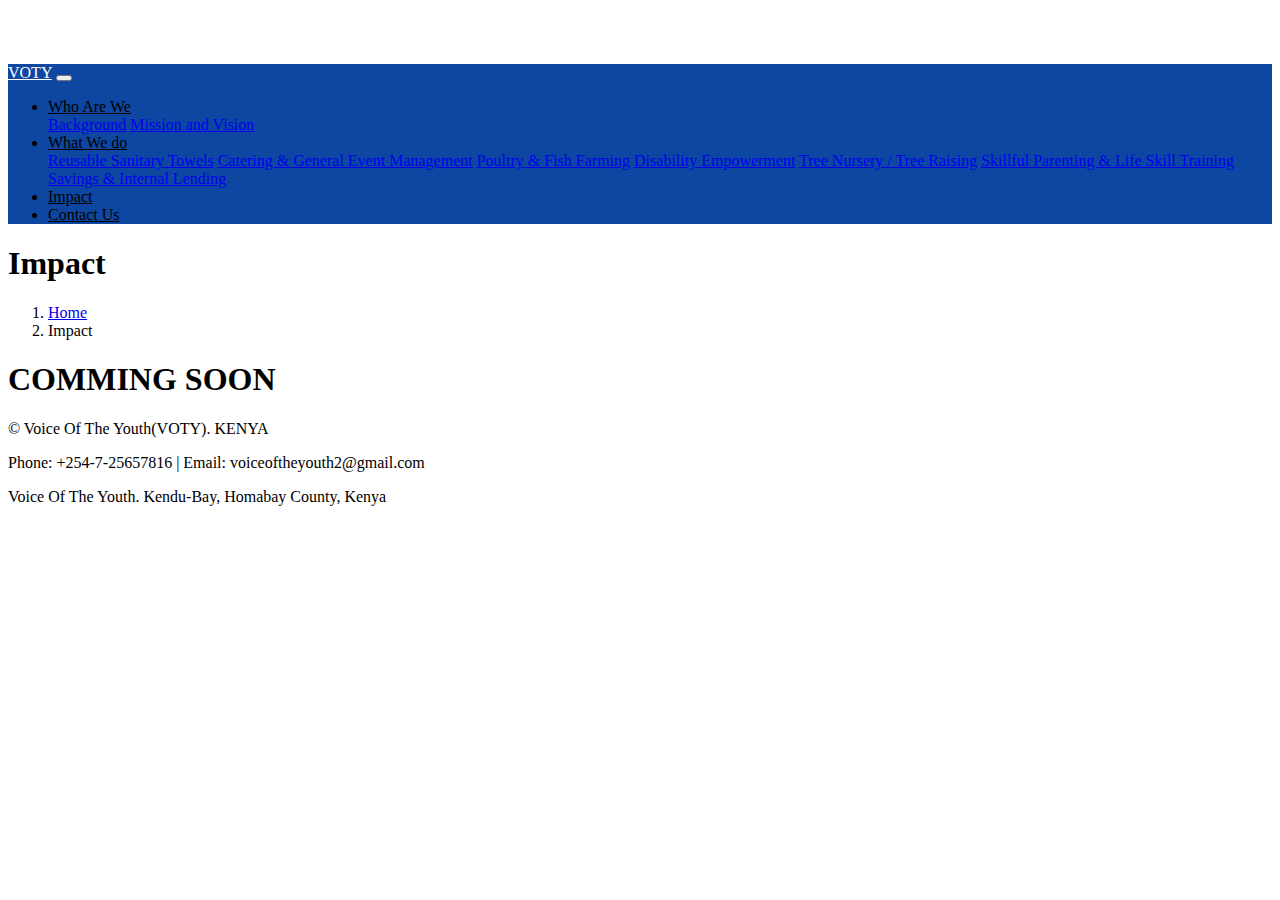
<file: impact.html>
<!DOCTYPE html>
<html lang="en">

<head>

    <meta charset="utf-8">
    <meta name="viewport" content="width=device-width, initial-scale=1, shrink-to-fit=no">
    <meta name="description" content="The Voice Of Youth Website. Version 0.0.1">
    <meta name="author" content="Brandon Wayne Odiwuor">

    <title>VOTY | Impact</title>

    <!-- Bootstrap core CSS -->
    <link rel="stylesheet" href="https://stackpath.bootstrapcdn.com/bootstrap/4.1.3/css/bootstrap.min.css"
          integrity="sha384-MCw98/SFnGE8fJT3GXwEOngsV7Zt27NXFoaoApmYm81iuXoPkFOJwJ8ERdknLPMO" crossorigin="anonymous">
    <!-- Custom styles for this template -->
    <link href="css/modern-business.css" rel="stylesheet">
    <link href="css/style.css" rel="stylesheet">
    <link href="https://fonts.googleapis.com/icon?family=Material+Icons"
          rel="stylesheet">
    <link rel="shortcut icon" type="image/x-icon" href="favicon.ico">

</head>

<body>

<!-- Navigation -->
<nav class="navbar fixed-top navbar-expand-lg navbar-light fixed-top" id="nav">
    <div class="container">
        <a class="navbar-brand" id="brand" href="index.html">VOTY</a>
        <button class="navbar-toggler navbar-toggler-right" type="button" data-toggle="collapse" data-target="#navbarResponsive"
                aria-controls="navbarResponsive" aria-expanded="false" aria-label="Toggle navigation">
            <span class="navbar-toggler-icon"></span>
        </button>
        <div class="collapse navbar-collapse" id="navbarResponsive">
            <ul class="navbar-nav ml-auto">
                <li class="nav-item dropdown">
                    <a class="nav-link dropdown-toggle" href="#" id="navbarDropdown1" role="button" data-toggle="dropdown"
                       aria-haspopup="true" aria-expanded="false">
                        Who Are We
                    </a>
                    <div class="dropdown-menu" aria-labelledby="navbarDropdown1">
                        <a class="dropdown-item" href="background.html">Background</a>
                        <a class="dropdown-item" href="mission_and_vision.html">Mission and Vision</a>
                    </div>
                </li>
                <li class="nav-item dropdown">
                    <a class="nav-link dropdown-toggle" href="#" id="navbarDropdown" role="button" data-toggle="dropdown"
                       aria-haspopup="true" aria-expanded="false">
                        What We do
                    </a>
                    <div class="dropdown-menu" aria-labelledby="navbarDropdown">
                        <a class="dropdown-item" href="reusable_sanitary_towels.html">Reusable Sanitary Towels</a>
                        <a class="dropdown-item" href="cartering.html">Catering & General Event Management</a>
                        <a class="dropdown-item" href="poultry_and_fish_farming.html">Poultry & Fish Farming</a>
                        <a class="dropdown-item" href="disability_empowerment.html">Disability Empowerment</a>
                        <a class="dropdown-item" href="propagation.html">Tree Nursery / Tree Raising</a>
                        <a class="dropdown-item" href="training.html">Skillful Parenting & Life Skill Training</a>
                        <a class="dropdown-item" href="savings.html">Savings & Internal Lending</a>
                    </div>
                </li>
                <li class="nav-item">
                    <a class="nav-link" href="impact.html">Impact</a>
                </li>
                <li class="nav-item">
                    <a class="nav-link" href="contact.html">Contact Us</a>
                </li>
            </ul>
        </div>
    </div>
</nav>

<div class="container">
    <!-- Page Heading/Breadcrumbs -->
    <h1 class="mt-4 mb-3"> Impact </h1>
</div>

<div class="container">
    <ol class="breadcrumb">
        <li class="breadcrumb-item">
            <a href="index.html">Home</a>
        </li>
        <li class="breadcrumb-item active">Impact</li>
    </ol>
</div>

<div class="container">
    <h1>COMMING SOON</h1>
</div>

<!-- Footer -->
<footer class="py-5 fixed-bottom" id="footer">
    <div class="container">
        <p class="m-0 text-center">&copy; Voice Of The Youth(VOTY). KENYA</p>
        <p class="m-0 text-center">Phone: +254-7-25657816 | Email: voiceoftheyouth2@gmail.com </p>
        <p class="m-0 text-center"> Voice Of The Youth. Kendu-Bay, Homabay County, Kenya </p>
    </div>
</footer>

<!-- Bootstrap core JavaScript -->
<script src="https://code.jquery.com/jquery-3.3.1.slim.min.js" integrity="sha384-q8i/X+965DzO0rT7abK41JStQIAqVgRVzpbzo5smXKp4YfRvH+8abtTE1Pi6jizo" crossorigin="anonymous"></script>
<script src="https://cdnjs.cloudflare.com/ajax/libs/popper.js/1.14.3/umd/popper.min.js" integrity="sha384-ZMP7rVo3mIykV+2+9J3UJ46jBk0WLaUAdn689aCwoqbBJiSnjAK/l8WvCWPIPm49" crossorigin="anonymous"></script>
<script src="https://stackpath.bootstrapcdn.com/bootstrap/4.1.3/js/bootstrap.min.js" integrity="sha384-ChfqqxuZUCnJSK3+MXmPNIyE6ZbWh2IMqE241rYiqJxyMiZ6OW/JmZQ5stwEULTy" crossorigin="anonymous"></script>

</body>

</html>
</file>
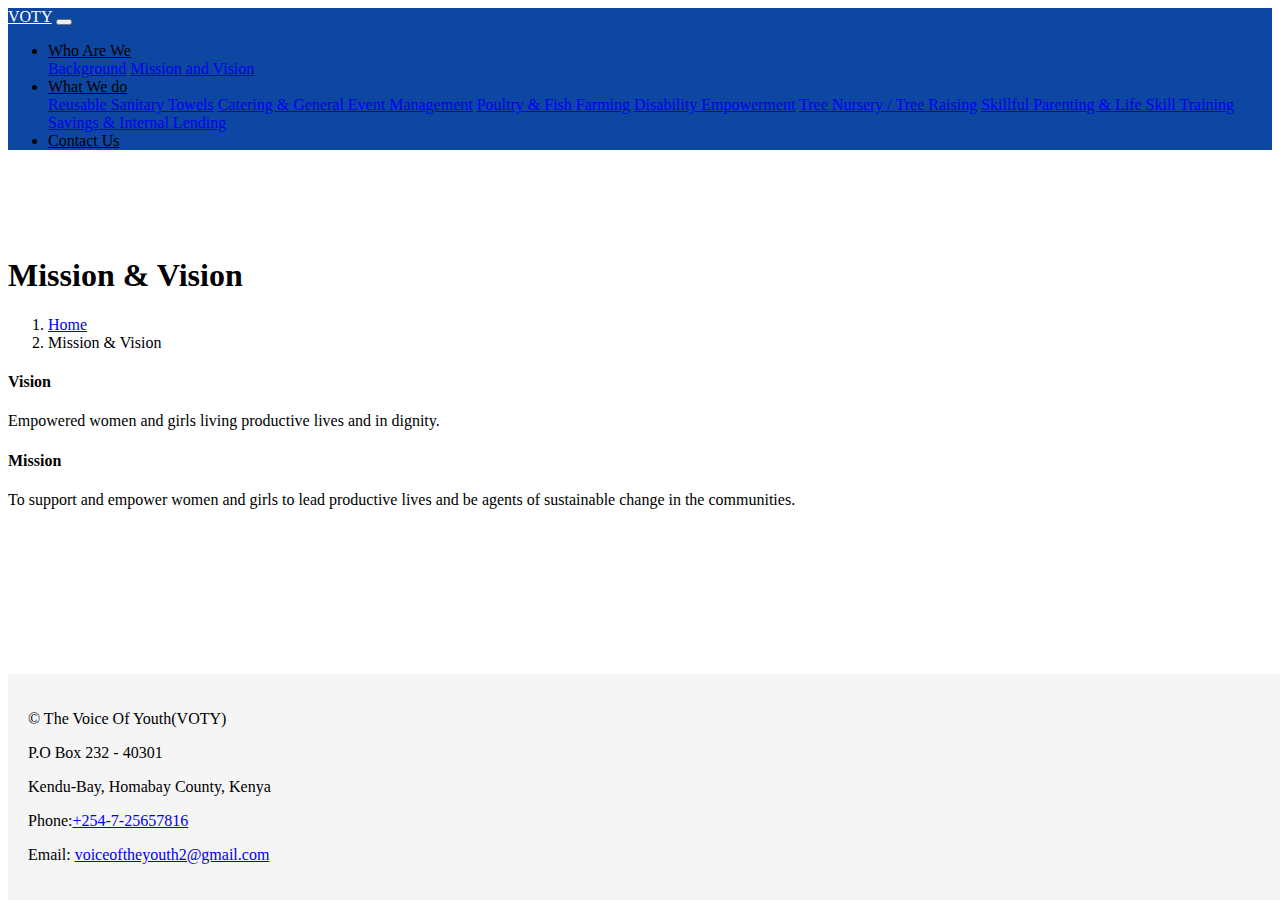
<file: mission_and_vision.html>
<!DOCTYPE html>
<html>

<head>
    <meta charset="utf-8">
    <meta name="viewport" content="width=device-width, initial-scale=1, shrink-to-fit=no">
    <meta name="description" content="The Voice of Youth (VOTY) is a Non-Profit, Community Based Organization
  founded in the year 2005 based in Kendu-Bay town, Homabay county, Kenya. The organization was created to support;
  women, youth and individuals with different abilities living in the region.
  This support is in terms of Health, education, food security and industrialization as income generating which is
  archieved through VOTY's strong advocacy program.">
    <meta name="author" content="Brandon Wayne Odiwuor">

    <title>VOTY | Home</title>

    <!-- CSS LINKS -->
    <link rel="stylesheet" href="https://stackpath.bootstrapcdn.com/bootstrap/4.1.3/css/bootstrap.min.css"
          integrity="sha384-MCw98/SFnGE8fJT3GXwEOngsV7Zt27NXFoaoApmYm81iuXoPkFOJwJ8ERdknLPMO" crossorigin="anonymous">

    <!--link href="css/modern-business.css" rel="stylesheet"-->
    <link href="css/style.css" rel="stylesheet">
    <link href="https://fonts.googleapis.com/icon?family=Material+Icons" rel="stylesheet">
    <link rel="shortcut icon" type="image/x-icon" href="favicon.ico">

</head>

<body>

<nav class="navbar fixed-top navbar-expand-lg navbar-light fixed-top" id="nav">
    <div class="container">
        <a class="navbar-brand" id="brand" href="index.html">VOTY</a>
        <button class="navbar-toggler navbar-toggler-right" type="button" data-toggle="collapse"
                data-target="#navbarResponsive" aria-controls="navbarResponsive" aria-expanded="false"
                aria-label="Toggle navigation">
            <span class="navbar-toggler-icon"></span>
        </button>
        <div class="collapse navbar-collapse" id="navbarResponsive">
            <ul class="navbar-nav ml-auto">
                <li class="nav-item dropdown">
                    <a class="nav-link dropdown-toggle" href="#" id="navbarDropdown1" role="button" data-toggle="dropdown"
                       aria-haspopup="true" aria-expanded="false">
                        Who Are We
                    </a>
                    <div class="dropdown-menu" aria-labelledby="navbarDropdown1">
                        <a class="dropdown-item" href="background.html">Background</a>
                        <a class="dropdown-item" href="mission_and_vision.html">Mission and Vision</a>
                    </div>
                </li>
                <li class="nav-item dropdown">
                    <a class="nav-link dropdown-toggle" href="#" id="navbarDropdown" role="button" data-toggle="dropdown"
                       aria-haspopup="true" aria-expanded="false">
                        What We do
                    </a>
                    <div class="dropdown-menu" aria-labelledby="navbarDropdown">
                        <a class="dropdown-item" href="reusable_sanitary_towels.html">Reusable Sanitary Towels</a>
                        <a class="dropdown-item" href="cartering.html">Catering & General Event Management</a>
                        <a class="dropdown-item" href="poultry_and_fish_farming.html">Poultry & Fish Farming</a>
                        <a class="dropdown-item" href="disability_empowerment.html">Disability Empowerment</a>
                        <a class="dropdown-item" href="propagation.html">Tree Nursery / Tree Raising</a>
                        <a class="dropdown-item" href="training.html">Skillful Parenting & Life Skill Training</a>
                        <a class="dropdown-item" href="savings.html">Savings & Internal Lending</a>
                    </div>
                </li>
                <!--li class="nav-item">
                    <a class="nav-link" href="impact.html">Impact</a>
                </li-->
                <li class="nav-item">
                    <a class="nav-link" href="contact.html">Contact Us</a>
                </li>
            </ul>
        </div>
    </div>
</nav>

<!-- Here is our page's main content -->
<main>
    <div class="container">
        <!-- Page Heading/Breadcrumbs -->
        <h1 class="mt-4 mb-3"> Mission & Vision </h1>
    </div>

    <div class="container">
        <ol class="breadcrumb">
            <li class="breadcrumb-item">
                <a href="index.html">Home</a>
            </li>
            <li class="breadcrumb-item active">Mission & Vision</li>
        </ol>
    </div>

    <div class="container">
        <h4> Vision </h4>
        <p>
            Empowered women and girls living productive lives and in dignity. 
        </p>

        <h4> Mission </h4>
        <p>
            To support and empower women and girls to lead productive lives and be agents of sustainable change in the communities.
        </p>
    </div>
</main>

<!-- And here is our main footer that is used across all the pages of our website -->

<footer class="footer smaller-bottom-fixed-footer">
    <div class="container">
        <p class="m-0 text-center">&copy; The Voice Of Youth(VOTY)</p>
        <p class="m-0 text-center">P.O Box 232 - 40301</p>
        <p class="m-0 text-center">Kendu-Bay, Homabay County, Kenya</p>
        <p class="m-0 text-center">Phone:<a href="tel:+254725657816">+254-7-25657816</a></p>
        <p class="m-0 text-center">Email: <a href="mailto:name@example.com">voiceoftheyouth2@gmail.com </a></p>
    </div>
</footer>

<!-- Bootstrap core JavaScript -->
<script src="https://code.jquery.com/jquery-3.3.1.slim.min.js" integrity="sha384-q8i/X+965DzO0rT7abK41JStQIAqVgRVzpbzo5smXKp4YfRvH+8abtTE1Pi6jizo" crossorigin="anonymous"></script>
<script src="https://cdnjs.cloudflare.com/ajax/libs/popper.js/1.14.3/umd/popper.min.js" integrity="sha384-ZMP7rVo3mIykV+2+9J3UJ46jBk0WLaUAdn689aCwoqbBJiSnjAK/l8WvCWPIPm49" crossorigin="anonymous"></script>
<script src="https://stackpath.bootstrapcdn.com/bootstrap/4.1.3/js/bootstrap.min.js" integrity="sha384-ChfqqxuZUCnJSK3+MXmPNIyE6ZbWh2IMqE241rYiqJxyMiZ6OW/JmZQ5stwEULTy" crossorigin="anonymous"></script>

</body>
</html>
</file>
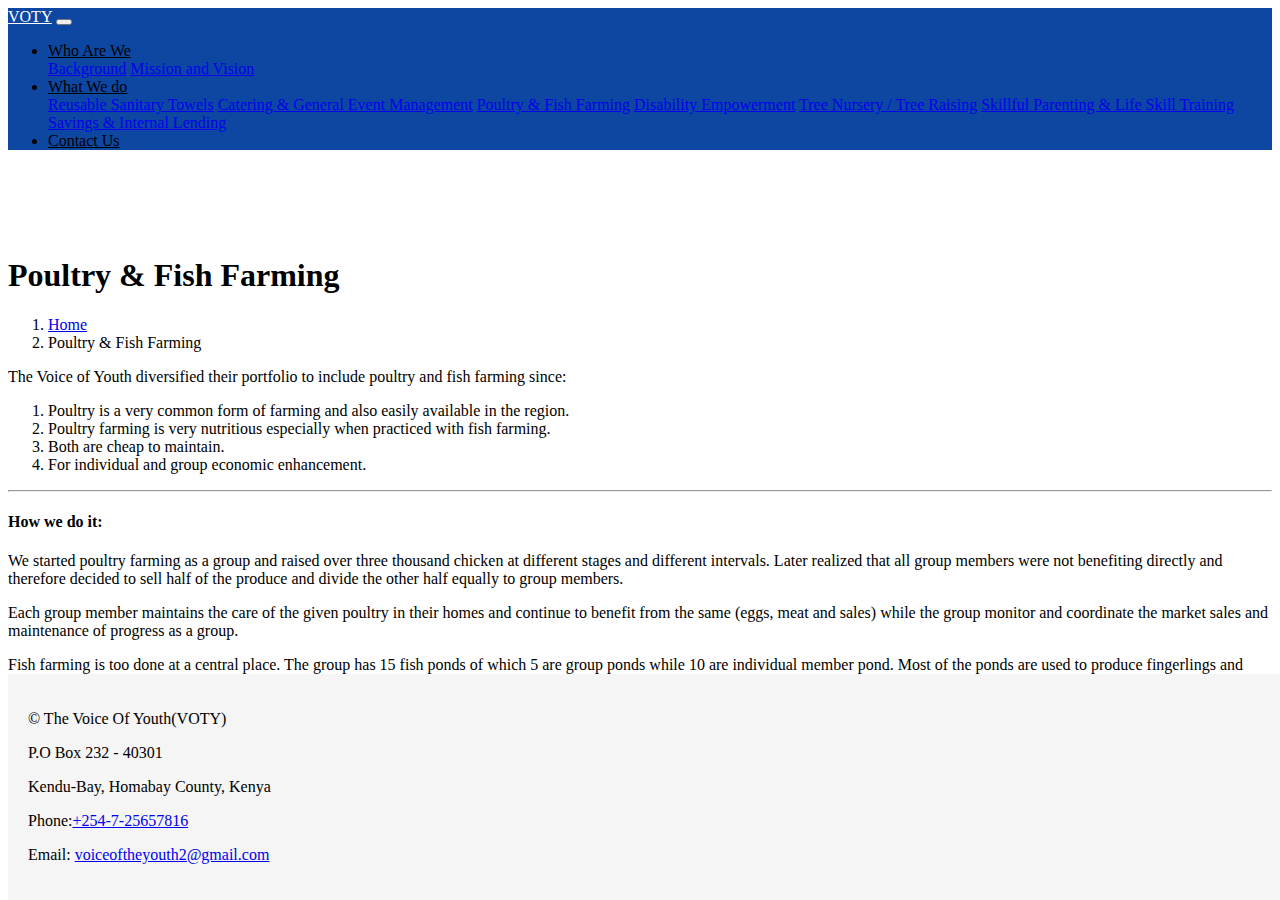
<file: poultry_and_fish_farming.html>
<!DOCTYPE html>
<html>

<head>
    <meta charset="utf-8">
    <meta name="viewport" content="width=device-width, initial-scale=1, shrink-to-fit=no">
    <meta name="description" content="The Voice of Youth (VOTY) is a Non-Profit, Community Based Organization
  founded in the year 2005 based in Kendu-Bay town, Homabay county, Kenya. The organization was created to support;
  women, youth and individuals with different abilities living in the region.
  This support is in terms of Health, education, food security and industrialization as income generating which is
  archieved through VOTY's strong advocacy program.">
    <meta name="author" content="Brandon Wayne Odiwuor">

    <title>VOTY | Home</title>

    <!-- CSS LINKS -->
    <link rel="stylesheet" href="https://stackpath.bootstrapcdn.com/bootstrap/4.1.3/css/bootstrap.min.css"
          integrity="sha384-MCw98/SFnGE8fJT3GXwEOngsV7Zt27NXFoaoApmYm81iuXoPkFOJwJ8ERdknLPMO" crossorigin="anonymous">

    <!--link href="css/modern-business.css" rel="stylesheet"-->
    <link href="css/style.css" rel="stylesheet">
    <link href="https://fonts.googleapis.com/icon?family=Material+Icons" rel="stylesheet">
    <link rel="shortcut icon" type="image/x-icon" href="favicon.ico">

</head>

<body>

<nav class="navbar fixed-top navbar-expand-lg navbar-light fixed-top" id="nav">
    <div class="container">
        <a class="navbar-brand" id="brand" href="index.html">VOTY</a>
        <button class="navbar-toggler navbar-toggler-right" type="button" data-toggle="collapse"
                data-target="#navbarResponsive" aria-controls="navbarResponsive" aria-expanded="false"
                aria-label="Toggle navigation">
            <span class="navbar-toggler-icon"></span>
        </button>
        <div class="collapse navbar-collapse" id="navbarResponsive">
            <ul class="navbar-nav ml-auto">
                <li class="nav-item dropdown">
                    <a class="nav-link dropdown-toggle" href="#" id="navbarDropdown1" role="button" data-toggle="dropdown"
                       aria-haspopup="true" aria-expanded="false">
                        Who Are We
                    </a>
                    <div class="dropdown-menu" aria-labelledby="navbarDropdown1">
                        <a class="dropdown-item" href="background.html">Background</a>
                        <a class="dropdown-item" href="mission_and_vision.html">Mission and Vision</a>
                    </div>
                </li>
                <li class="nav-item dropdown">
                    <a class="nav-link dropdown-toggle" href="#" id="navbarDropdown" role="button" data-toggle="dropdown"
                       aria-haspopup="true" aria-expanded="false">
                        What We do
                    </a>
                    <div class="dropdown-menu" aria-labelledby="navbarDropdown">
                        <a class="dropdown-item" href="reusable_sanitary_towels.html">Reusable Sanitary Towels</a>
                        <a class="dropdown-item" href="cartering.html">Catering & General Event Management</a>
                        <a class="dropdown-item" href="poultry_and_fish_farming.html">Poultry & Fish Farming</a>
                        <a class="dropdown-item" href="disability_empowerment.html">Disability Empowerment</a>
                        <a class="dropdown-item" href="propagation.html">Tree Nursery / Tree Raising</a>
                        <a class="dropdown-item" href="training.html">Skillful Parenting & Life Skill Training</a>
                        <a class="dropdown-item" href="savings.html">Savings & Internal Lending</a>
                    </div>
                </li>
                <!--li class="nav-item">
                    <a class="nav-link" href="impact.html">Impact</a>
                </li-->
                <li class="nav-item">
                    <a class="nav-link" href="contact.html">Contact Us</a>
                </li>
            </ul>
        </div>
    </div>
</nav>

<!-- Here is our page's main content -->
<main>
    <div class="container">
        <!-- Page Heading/Breadcrumbs -->
        <h1 class="mt-4 mb-3"> Poultry & Fish Farming </h1>
    </div>
    <div class="container">
        <ol class="breadcrumb">
            <li class="breadcrumb-item">
                <a href="index.html">Home</a>
            </li>
            <li class="breadcrumb-item active"> Poultry & Fish Farming </li>
        </ol>
    </div>

    <div class="container">
        <p>
            The Voice of Youth diversified their portfolio to include poultry and fish farming since:
        </p>

        <ol>
            <li>Poultry is a very common form of farming  and also easily available in the region.</li>
            <li>Poultry farming is very nutritious especially when practiced with fish farming.</li>
            <li>Both are cheap to maintain.</li>
            <li>For individual and group economic enhancement.</li>
        </ol>

        <div>
            <hr>
        </div>
        <h4>How we do it:</h4>
        <p class="text-justify">
            We started poultry farming as a group and raised over three thousand chicken at different stages and different
            intervals. Later realized that all group members were not benefiting directly and therefore decided to sell half
            of the produce and divide the other half equally to group members.
        </p>
        <p class="text-justify">
            Each group member maintains the care of the given poultry in their homes and continue to benefit from the same
            (eggs, meat and sales) while the group monitor and coordinate the market sales and maintenance of progress as a group.
        </p>
        <p class="text-justify">
            Fish farming is too done at a central place. The group has 15 fish ponds of which 5 are group ponds while 10 are
            individual member pond. Most of the ponds are used to produce fingerlings and other ponds are used to produce
            grow out fish which are usually harvested after every six months.
        </p>
        <p class="text-justify">
            Since the group started we have seen great improvement in the nutritional value change among the group members.
        </p>
    </div>
</main>

<!-- And here is our main footer that is used across all the pages of our website -->

<footer class="footer mid-bottom-fixed-footer">
    <div class="container">
        <p class="m-0 text-center">&copy; The Voice Of Youth(VOTY)</p>
        <p class="m-0 text-center">P.O Box 232 - 40301</p>
        <p class="m-0 text-center">Kendu-Bay, Homabay County, Kenya</p>
        <p class="m-0 text-center">Phone:<a href="tel:+254725657816">+254-7-25657816</a></p>
        <p class="m-0 text-center">Email: <a href="mailto:name@example.com">voiceoftheyouth2@gmail.com </a></p>
    </div>
</footer>

<!-- Bootstrap core JavaScript -->
<script src="https://code.jquery.com/jquery-3.3.1.slim.min.js" integrity="sha384-q8i/X+965DzO0rT7abK41JStQIAqVgRVzpbzo5smXKp4YfRvH+8abtTE1Pi6jizo" crossorigin="anonymous"></script>
<script src="https://cdnjs.cloudflare.com/ajax/libs/popper.js/1.14.3/umd/popper.min.js" integrity="sha384-ZMP7rVo3mIykV+2+9J3UJ46jBk0WLaUAdn689aCwoqbBJiSnjAK/l8WvCWPIPm49" crossorigin="anonymous"></script>
<script src="https://stackpath.bootstrapcdn.com/bootstrap/4.1.3/js/bootstrap.min.js" integrity="sha384-ChfqqxuZUCnJSK3+MXmPNIyE6ZbWh2IMqE241rYiqJxyMiZ6OW/JmZQ5stwEULTy" crossorigin="anonymous"></script>

</body>
</html>
</file>
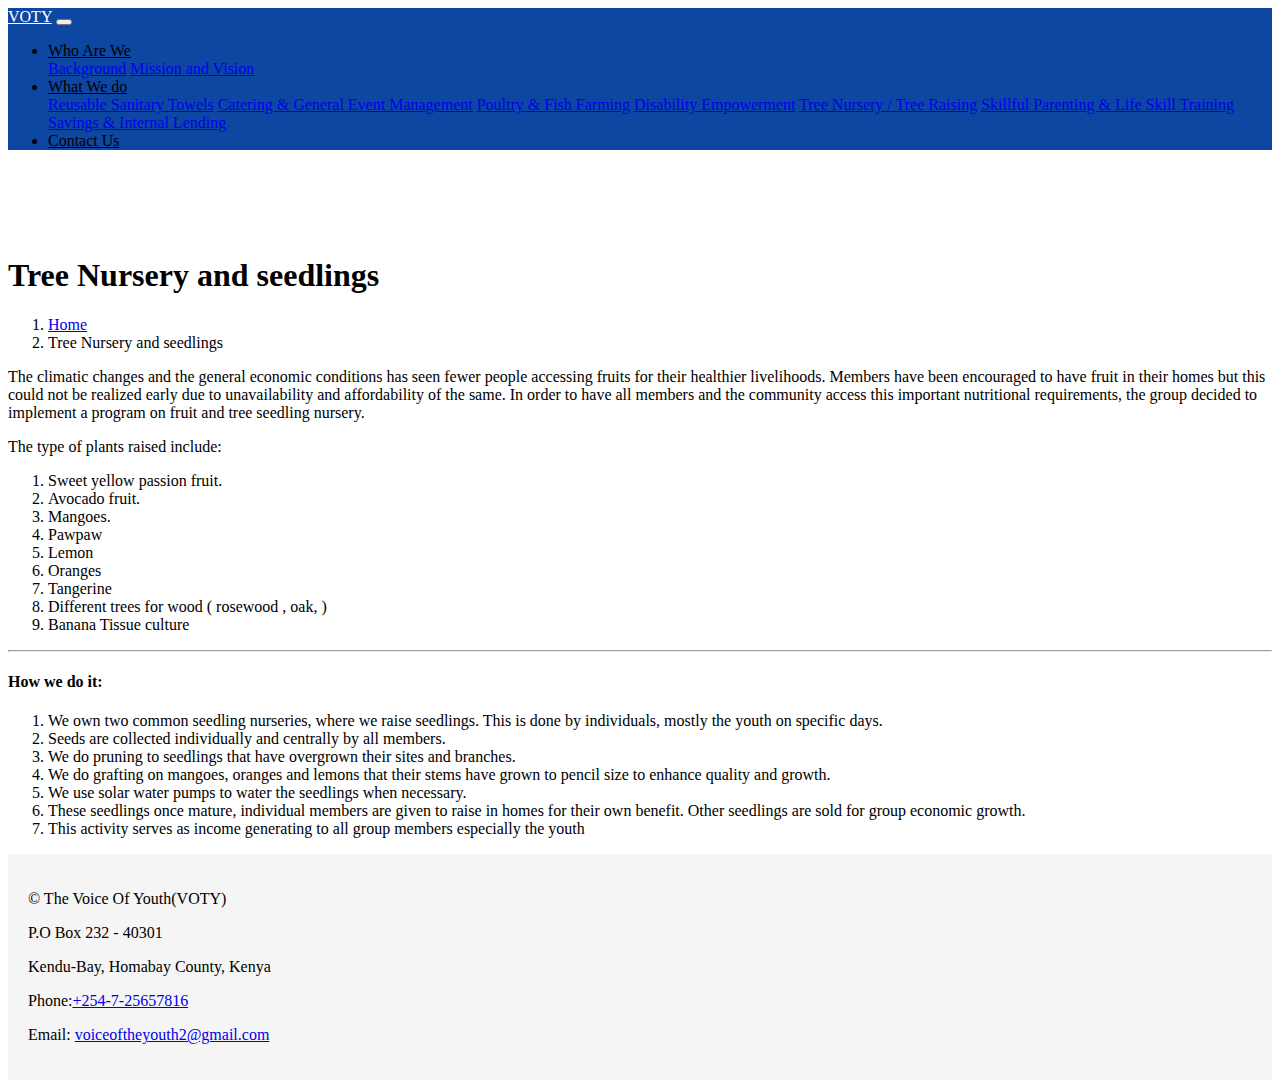
<file: propagation.html>
<!DOCTYPE html>
<html>

<head>
    <meta charset="utf-8">
    <meta name="viewport" content="width=device-width, initial-scale=1, shrink-to-fit=no">
    <meta name="description" content="The Voice of Youth (VOTY) is a Non-Profit, Community Based Organization
  founded in the year 2005 based in Kendu-Bay town, Homabay county, Kenya. The organization was created to support;
  women, youth and individuals with different abilities living in the region.
  This support is in terms of Health, education, food security and industrialization as income generating which is
  archieved through VOTY's strong advocacy program.">
    <meta name="author" content="Brandon Wayne Odiwuor">

    <title>VOTY | Home</title>

    <!-- CSS LINKS -->
    <link rel="stylesheet" href="https://stackpath.bootstrapcdn.com/bootstrap/4.1.3/css/bootstrap.min.css"
          integrity="sha384-MCw98/SFnGE8fJT3GXwEOngsV7Zt27NXFoaoApmYm81iuXoPkFOJwJ8ERdknLPMO" crossorigin="anonymous">

    <!--link href="css/modern-business.css" rel="stylesheet"-->
    <link href="css/style.css" rel="stylesheet">
    <link href="https://fonts.googleapis.com/icon?family=Material+Icons" rel="stylesheet">
    <link rel="shortcut icon" type="image/x-icon" href="favicon.ico">

</head>

<body>

<nav class="navbar fixed-top navbar-expand-lg navbar-light fixed-top" id="nav">
    <div class="container">
        <a class="navbar-brand" id="brand" href="index.html">VOTY</a>
        <button class="navbar-toggler navbar-toggler-right" type="button" data-toggle="collapse"
                data-target="#navbarResponsive" aria-controls="navbarResponsive" aria-expanded="false"
                aria-label="Toggle navigation">
            <span class="navbar-toggler-icon"></span>
        </button>
        <div class="collapse navbar-collapse" id="navbarResponsive">
            <ul class="navbar-nav ml-auto">
                <li class="nav-item dropdown">
                    <a class="nav-link dropdown-toggle" href="#" id="navbarDropdown1" role="button" data-toggle="dropdown"
                       aria-haspopup="true" aria-expanded="false">
                        Who Are We
                    </a>
                    <div class="dropdown-menu" aria-labelledby="navbarDropdown1">
                        <a class="dropdown-item" href="background.html">Background</a>
                        <a class="dropdown-item" href="mission_and_vision.html">Mission and Vision</a>
                    </div>
                </li>
                <li class="nav-item dropdown">
                    <a class="nav-link dropdown-toggle" href="#" id="navbarDropdown" role="button" data-toggle="dropdown"
                       aria-haspopup="true" aria-expanded="false">
                        What We do
                    </a>
                    <div class="dropdown-menu" aria-labelledby="navbarDropdown">
                        <a class="dropdown-item" href="reusable_sanitary_towels.html">Reusable Sanitary Towels</a>
                        <a class="dropdown-item" href="cartering.html">Catering & General Event Management</a>
                        <a class="dropdown-item" href="poultry_and_fish_farming.html">Poultry & Fish Farming</a>
                        <a class="dropdown-item" href="disability_empowerment.html">Disability Empowerment</a>
                        <a class="dropdown-item" href="propagation.html">Tree Nursery / Tree Raising</a>
                        <a class="dropdown-item" href="training.html">Skillful Parenting & Life Skill Training</a>
                        <a class="dropdown-item" href="savings.html">Savings & Internal Lending</a>
                    </div>
                </li>
                <!--li class="nav-item">
                    <a class="nav-link" href="impact.html">Impact</a>
                </li-->
                <li class="nav-item">
                    <a class="nav-link" href="contact.html">Contact Us</a>
                </li>
            </ul>
        </div>
    </div>
</nav>

<!-- Here is our page's main content -->
<main>
    <div class="container">
        <!-- Page Heading/Breadcrumbs -->
        <h1 class="mt-4 mb-3"> Tree Nursery and seedlings </h1>
    </div>

    <div class="container">
        <ol class="breadcrumb">
            <li class="breadcrumb-item">
                <a href="index.html">Home</a>
            </li>
            <li class="breadcrumb-item active"> Tree Nursery and seedlings </li>
        </ol>
    </div>


    <div class="container">
        <p class="text-justify">
            The climatic changes and the general economic conditions has seen fewer people accessing fruits for their
            healthier livelihoods. Members have been encouraged to have fruit in their homes but this could not be realized
            early due to unavailability and affordability of the same. In order to have all members and the community access
            this important nutritional requirements, the group decided to implement a program on fruit and tree seedling nursery.
        </p>
        <p>
            The type of plants raised include:
        </p>

        <ol>
            <li>Sweet yellow passion fruit.</li>
            <li>Avocado fruit.</li>
            <li>Mangoes.</li>
            <li>Pawpaw</li>
            <li>Lemon</li>
            <li>Oranges</li>
            <li>Tangerine</li>
            <li>Different trees for wood ( rosewood , oak, )</li>
            <li>Banana Tissue culture</li>
        </ol>

        <div>
            <hr>
        </div>
        <h4>How we do it:</h4>
        <ol>
            <li>
                We own two common seedling nurseries, where we raise seedlings. This is done by individuals, mostly the
                youth on specific days.
            </li>
            <li>Seeds are collected individually and centrally by all members. </li>
            <li>We do pruning to seedlings that have overgrown their sites and branches. </li>
            <li>We do grafting on mangoes, oranges and lemons that their stems have grown to pencil size to enhance quality and growth.</li>
            <li>We use solar water pumps to water the seedlings when necessary.</li>
            <li>
                These seedlings once mature, individual members are given to raise in homes for their own benefit. Other
                seedlings are sold for group economic growth.
            </li>
            <li>This activity serves as income generating to all group members especially the youth</li>
        </ol>
    </div>
</main>

<!-- And here is our main footer that is used across all the pages of our website -->

<footer class="footer">
    <div class="container">
        <p class="m-0 text-center">&copy; The Voice Of Youth(VOTY)</p>
        <p class="m-0 text-center">P.O Box 232 - 40301</p>
        <p class="m-0 text-center">Kendu-Bay, Homabay County, Kenya</p>
        <p class="m-0 text-center">Phone:<a href="tel:+254725657816">+254-7-25657816</a></p>
        <p class="m-0 text-center">Email: <a href="mailto:name@example.com">voiceoftheyouth2@gmail.com </a></p>
    </div>
</footer>

<!-- Bootstrap core JavaScript -->
<script src="https://code.jquery.com/jquery-3.3.1.slim.min.js" integrity="sha384-q8i/X+965DzO0rT7abK41JStQIAqVgRVzpbzo5smXKp4YfRvH+8abtTE1Pi6jizo" crossorigin="anonymous"></script>
<script src="https://cdnjs.cloudflare.com/ajax/libs/popper.js/1.14.3/umd/popper.min.js" integrity="sha384-ZMP7rVo3mIykV+2+9J3UJ46jBk0WLaUAdn689aCwoqbBJiSnjAK/l8WvCWPIPm49" crossorigin="anonymous"></script>
<script src="https://stackpath.bootstrapcdn.com/bootstrap/4.1.3/js/bootstrap.min.js" integrity="sha384-ChfqqxuZUCnJSK3+MXmPNIyE6ZbWh2IMqE241rYiqJxyMiZ6OW/JmZQ5stwEULTy" crossorigin="anonymous"></script>

</body>
</html>
</file>
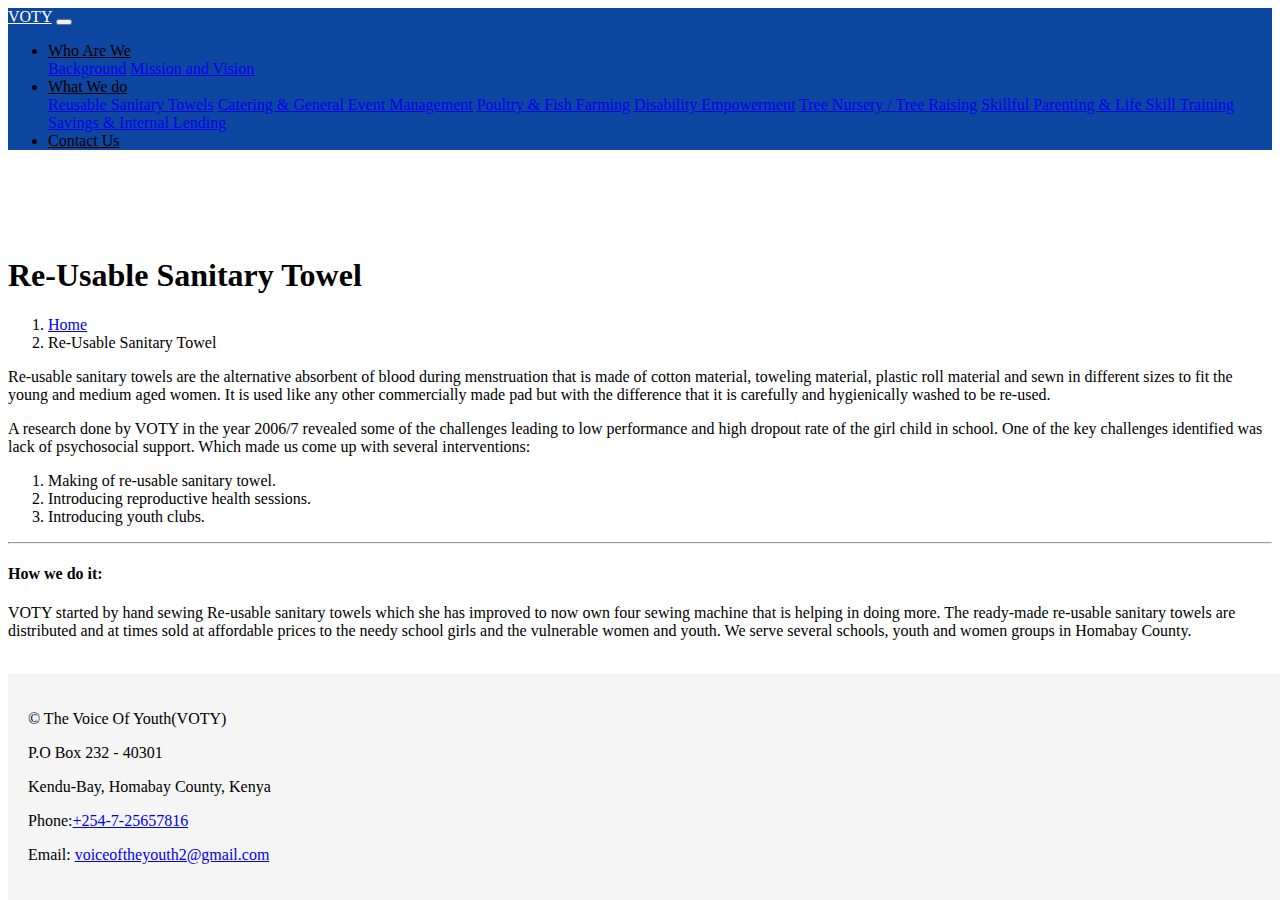
<file: reusable_sanitary_towels.html>
<!DOCTYPE html>
<html>

<head>
    <meta charset="utf-8">
    <meta name="viewport" content="width=device-width, initial-scale=1, shrink-to-fit=no">
    <meta name="description" content="The Voice of Youth (VOTY) is a Non-Profit, Community Based Organization
  founded in the year 2005 based in Kendu-Bay town, Homabay county, Kenya. The organization was created to support;
  women, youth and individuals with different abilities living in the region.
  This support is in terms of Health, education, food security and industrialization as income generating which is
  archieved through VOTY's strong advocacy program.">
    <meta name="author" content="Brandon Wayne Odiwuor">

    <title>VOTY | Home</title>

    <!-- CSS LINKS -->
    <link rel="stylesheet" href="https://stackpath.bootstrapcdn.com/bootstrap/4.1.3/css/bootstrap.min.css"
          integrity="sha384-MCw98/SFnGE8fJT3GXwEOngsV7Zt27NXFoaoApmYm81iuXoPkFOJwJ8ERdknLPMO" crossorigin="anonymous">

    <!--link href="css/modern-business.css" rel="stylesheet"-->
    <link href="css/style.css" rel="stylesheet">
    <link href="https://fonts.googleapis.com/icon?family=Material+Icons" rel="stylesheet">
    <link rel="shortcut icon" type="image/x-icon" href="favicon.ico">

</head>

<body>

<nav class="navbar fixed-top navbar-expand-lg navbar-light fixed-top" id="nav">
    <div class="container">
        <a class="navbar-brand" id="brand" href="index.html">VOTY</a>
        <button class="navbar-toggler navbar-toggler-right" type="button" data-toggle="collapse"
                data-target="#navbarResponsive" aria-controls="navbarResponsive" aria-expanded="false"
                aria-label="Toggle navigation">
            <span class="navbar-toggler-icon"></span>
        </button>
        <div class="collapse navbar-collapse" id="navbarResponsive">
            <ul class="navbar-nav ml-auto">
                <li class="nav-item dropdown">
                    <a class="nav-link dropdown-toggle" href="#" id="navbarDropdown1" role="button" data-toggle="dropdown"
                       aria-haspopup="true" aria-expanded="false">
                        Who Are We
                    </a>
                    <div class="dropdown-menu" aria-labelledby="navbarDropdown1">
                        <a class="dropdown-item" href="background.html">Background</a>
                        <a class="dropdown-item" href="mission_and_vision.html">Mission and Vision</a>
                    </div>
                </li>
                <li class="nav-item dropdown">
                    <a class="nav-link dropdown-toggle" href="#" id="navbarDropdown" role="button" data-toggle="dropdown"
                       aria-haspopup="true" aria-expanded="false">
                        What We do
                    </a>
                    <div class="dropdown-menu" aria-labelledby="navbarDropdown">
                        <a class="dropdown-item" href="reusable_sanitary_towels.html">Reusable Sanitary Towels</a>
                        <a class="dropdown-item" href="cartering.html">Catering & General Event Management</a>
                        <a class="dropdown-item" href="poultry_and_fish_farming.html">Poultry & Fish Farming</a>
                        <a class="dropdown-item" href="disability_empowerment.html">Disability Empowerment</a>
                        <a class="dropdown-item" href="propagation.html">Tree Nursery / Tree Raising</a>
                        <a class="dropdown-item" href="training.html">Skillful Parenting & Life Skill Training</a>
                        <a class="dropdown-item" href="savings.html">Savings & Internal Lending</a>
                    </div>
                </li>
                <!--li class="nav-item">
                    <a class="nav-link" href="impact.html">Impact</a>
                </li-->
                <li class="nav-item">
                    <a class="nav-link" href="contact.html">Contact Us</a>
                </li>
            </ul>
        </div>
    </div>
</nav>

<!-- Here is our page's main content -->
<main>
    <div class="container">
        <!-- Page Heading/Breadcrumbs -->
        <h1 class="mt-4 mb-3"> Re-Usable Sanitary Towel </h1>
    </div>

    <div class="container">
        <ol class="breadcrumb">
            <li class="breadcrumb-item">
                <a href="index.html">Home</a>
            </li>
            <li class="breadcrumb-item active"> Re-Usable Sanitary Towel </li>
        </ol>
    </div>


    <div class="container">
        <p class="text-justify">
            Re-usable sanitary towels are the alternative absorbent of blood during menstruation that is made of cotton
            material, toweling material, plastic roll material and sewn in different sizes to fit the young and
            medium aged women.  It is used like any other commercially made pad but with the difference that it
            is carefully and hygienically washed to be re-used.
        </p>

        <p class="text-justify">
            A research done by VOTY in the year 2006/7 revealed some of the challenges leading to low performance and
            high dropout rate of the girl child in school. One of the key challenges identified was lack of psychosocial support.
            Which made us come up with several interventions:
        <ol>
            <li>Making of re-usable sanitary towel.</li>
            <li>Introducing reproductive health sessions.</li>
            <li>Introducing youth clubs.</li>
        </ol>
        </p>

        <div>
            <hr>
        </div>
        <h4>How we do it:</h4>
        <p class="text-justify">
            VOTY started by hand sewing Re-usable sanitary towels which she has improved to now own four sewing machine
            that is helping in doing more. The ready-made re-usable sanitary towels are distributed and at times sold at
            affordable prices to the needy school girls and the vulnerable women and youth. We serve several schools,
            youth and women groups in Homabay County.
        </p>
    </div>
</main>

<!-- And here is our main footer that is used across all the pages of our website -->

<footer class="footer mid-bottom-fixed-footer">
    <div class="container">
        <p class="m-0 text-center">&copy; The Voice Of Youth(VOTY)</p>
        <p class="m-0 text-center">P.O Box 232 - 40301</p>
        <p class="m-0 text-center">Kendu-Bay, Homabay County, Kenya</p>
        <p class="m-0 text-center">Phone:<a href="tel:+254725657816">+254-7-25657816</a></p>
        <p class="m-0 text-center">Email: <a href="mailto:name@example.com">voiceoftheyouth2@gmail.com </a></p>
    </div>
</footer>

<!-- Bootstrap core JavaScript -->
<script src="https://code.jquery.com/jquery-3.3.1.slim.min.js" integrity="sha384-q8i/X+965DzO0rT7abK41JStQIAqVgRVzpbzo5smXKp4YfRvH+8abtTE1Pi6jizo" crossorigin="anonymous"></script>
<script src="https://cdnjs.cloudflare.com/ajax/libs/popper.js/1.14.3/umd/popper.min.js" integrity="sha384-ZMP7rVo3mIykV+2+9J3UJ46jBk0WLaUAdn689aCwoqbBJiSnjAK/l8WvCWPIPm49" crossorigin="anonymous"></script>
<script src="https://stackpath.bootstrapcdn.com/bootstrap/4.1.3/js/bootstrap.min.js" integrity="sha384-ChfqqxuZUCnJSK3+MXmPNIyE6ZbWh2IMqE241rYiqJxyMiZ6OW/JmZQ5stwEULTy" crossorigin="anonymous"></script>

</body>
</html>
</file>
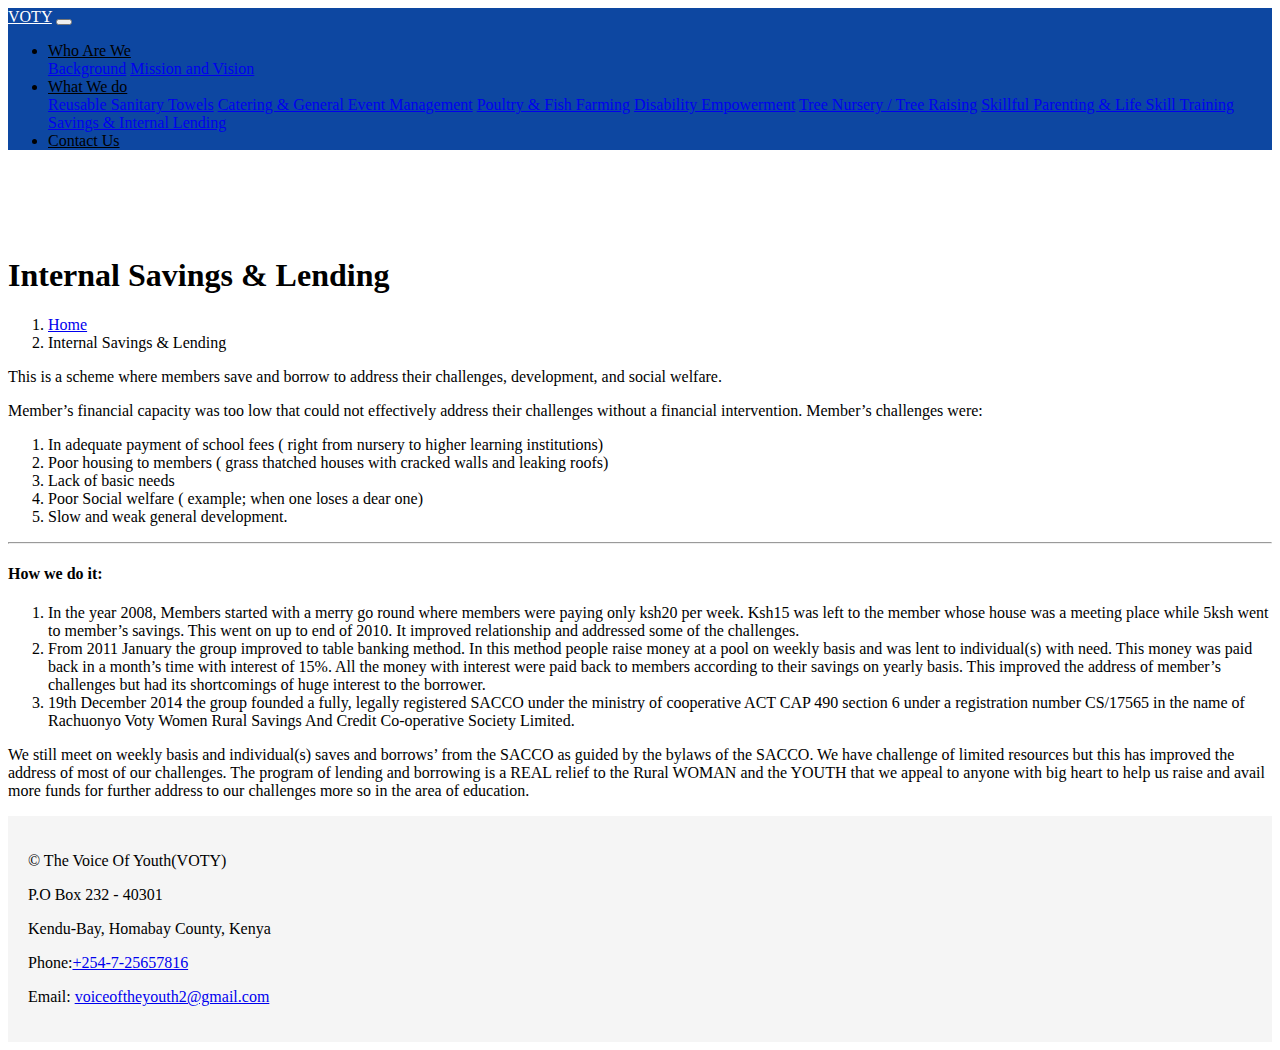
<file: savings.html>
<!DOCTYPE html>
<html>

<head>
    <meta charset="utf-8">
    <meta name="viewport" content="width=device-width, initial-scale=1, shrink-to-fit=no">
    <meta name="description" content="The Voice of Youth (VOTY) is a Non-Profit, Community Based Organization
  founded in the year 2005 based in Kendu-Bay town, Homabay county, Kenya. The organization was created to support;
  women, youth and individuals with different abilities living in the region.
  This support is in terms of Health, education, food security and industrialization as income generating which is
  archieved through VOTY's strong advocacy program.">
    <meta name="author" content="Brandon Wayne Odiwuor">

    <title>VOTY | Home</title>

    <!-- CSS LINKS -->
    <link rel="stylesheet" href="https://stackpath.bootstrapcdn.com/bootstrap/4.1.3/css/bootstrap.min.css"
          integrity="sha384-MCw98/SFnGE8fJT3GXwEOngsV7Zt27NXFoaoApmYm81iuXoPkFOJwJ8ERdknLPMO" crossorigin="anonymous">

    <!--link href="css/modern-business.css" rel="stylesheet"-->
    <link href="css/style.css" rel="stylesheet">
    <link href="https://fonts.googleapis.com/icon?family=Material+Icons" rel="stylesheet">
    <link rel="shortcut icon" type="image/x-icon" href="favicon.ico">

</head>

<body>

<nav class="navbar fixed-top navbar-expand-lg navbar-light fixed-top" id="nav">
    <div class="container">
        <a class="navbar-brand" id="brand" href="index.html">VOTY</a>
        <button class="navbar-toggler navbar-toggler-right" type="button" data-toggle="collapse"
                data-target="#navbarResponsive" aria-controls="navbarResponsive" aria-expanded="false"
                aria-label="Toggle navigation">
            <span class="navbar-toggler-icon"></span>
        </button>
        <div class="collapse navbar-collapse" id="navbarResponsive">
            <ul class="navbar-nav ml-auto">
                <li class="nav-item dropdown">
                    <a class="nav-link dropdown-toggle" href="#" id="navbarDropdown1" role="button" data-toggle="dropdown"
                       aria-haspopup="true" aria-expanded="false">
                        Who Are We
                    </a>
                    <div class="dropdown-menu" aria-labelledby="navbarDropdown1">
                        <a class="dropdown-item" href="background.html">Background</a>
                        <a class="dropdown-item" href="mission_and_vision.html">Mission and Vision</a>
                    </div>
                </li>
                <li class="nav-item dropdown">
                    <a class="nav-link dropdown-toggle" href="#" id="navbarDropdown" role="button" data-toggle="dropdown"
                       aria-haspopup="true" aria-expanded="false">
                        What We do
                    </a>
                    <div class="dropdown-menu" aria-labelledby="navbarDropdown">
                        <a class="dropdown-item" href="reusable_sanitary_towels.html">Reusable Sanitary Towels</a>
                        <a class="dropdown-item" href="cartering.html">Catering & General Event Management</a>
                        <a class="dropdown-item" href="poultry_and_fish_farming.html">Poultry & Fish Farming</a>
                        <a class="dropdown-item" href="disability_empowerment.html">Disability Empowerment</a>
                        <a class="dropdown-item" href="propagation.html">Tree Nursery / Tree Raising</a>
                        <a class="dropdown-item" href="training.html">Skillful Parenting & Life Skill Training</a>
                        <a class="dropdown-item" href="savings.html">Savings & Internal Lending</a>
                    </div>
                </li>
                <!--li class="nav-item">
                    <a class="nav-link" href="impact.html">Impact</a>
                </li-->
                <li class="nav-item">
                    <a class="nav-link" href="contact.html">Contact Us</a>
                </li>
            </ul>
        </div>
    </div>
</nav>

<!-- Here is our page's main content -->
<main>
    <div class="container">
        <!-- Page Heading/Breadcrumbs -->
        <h1 class="mt-4 mb-3"> Internal Savings & Lending  </h1>
    </div>

    <div class="container">
        <ol class="breadcrumb">
            <li class="breadcrumb-item">
                <a href="index.html">Home</a>
            </li>
            <li class="breadcrumb-item active"> Internal Savings & Lending  </li>
        </ol>
    </div>


    <div class="container">
        <p>
            This is a scheme where members save and borrow to address their challenges, development, and social welfare.
        </p>

        <p>
            Member’s financial capacity was too low that could not effectively address their challenges without a financial
            intervention. Member’s challenges were:
        </p>

        <ol>
            <li>In adequate payment of school fees ( right from nursery to higher learning institutions)</li>
            <li>Poor housing to members ( grass thatched houses with cracked walls and leaking roofs)</li>
            <li>Lack of basic needs</li>
            <li>Poor Social welfare ( example; when one loses a dear one)</li>
            <li>Slow and weak general development. </li>
        </ol>

        <div>
            <hr>
        </div>
        <h4>How we do it:</h4>
        <ol>
            <li>
                In the year 2008, Members started with a merry go round where members were paying only ksh20 per week.
                Ksh15 was left to the member whose house was a meeting place while 5ksh went to member’s savings.
                This went on up to end of 2010. It improved relationship and addressed some of the challenges.
            </li>
            <li>
                From 2011 January the group improved to table banking method. In this method people raise money at a pool
                on weekly basis and was lent to individual(s) with need. This money was paid back in a month’s time with
                interest of 15%. All the money with interest were paid back to members according to their savings on yearly
                basis. This improved the address of member’s challenges but had its shortcomings of huge interest to the borrower.
            </li>
            <li>
                19th December 2014 the group founded a fully, legally registered SACCO under the ministry of cooperative ACT
                CAP 490 section 6 under a registration number CS/17565 in the name of  Rachuonyo Voty Women Rural Savings
                And Credit Co-operative Society Limited.
            </li>
        </ol>

        <p>
            We still meet on weekly basis and individual(s) saves and borrows’ from the SACCO as guided by the bylaws of the
            SACCO. We have challenge of limited resources but this has improved the address of most of our challenges. The
            program of lending and borrowing is a REAL relief to the Rural WOMAN and the YOUTH that we appeal to anyone with
            big heart to help us raise and avail more funds for further address to our challenges more so in the area of education.

        </p>
    </div>
</main>

<!-- And here is our main footer that is used across all the pages of our website -->

<footer class="footer">
    <div class="container">
        <p class="m-0 text-center">&copy; The Voice Of Youth(VOTY)</p>
        <p class="m-0 text-center">P.O Box 232 - 40301</p>
        <p class="m-0 text-center">Kendu-Bay, Homabay County, Kenya</p>
        <p class="m-0 text-center">Phone:<a href="tel:+254725657816">+254-7-25657816</a></p>
        <p class="m-0 text-center">Email: <a href="mailto:name@example.com">voiceoftheyouth2@gmail.com </a></p>
    </div>
</footer>

<!-- Bootstrap core JavaScript -->
<script src="https://code.jquery.com/jquery-3.3.1.slim.min.js" integrity="sha384-q8i/X+965DzO0rT7abK41JStQIAqVgRVzpbzo5smXKp4YfRvH+8abtTE1Pi6jizo" crossorigin="anonymous"></script>
<script src="https://cdnjs.cloudflare.com/ajax/libs/popper.js/1.14.3/umd/popper.min.js" integrity="sha384-ZMP7rVo3mIykV+2+9J3UJ46jBk0WLaUAdn689aCwoqbBJiSnjAK/l8WvCWPIPm49" crossorigin="anonymous"></script>
<script src="https://stackpath.bootstrapcdn.com/bootstrap/4.1.3/js/bootstrap.min.js" integrity="sha384-ChfqqxuZUCnJSK3+MXmPNIyE6ZbWh2IMqE241rYiqJxyMiZ6OW/JmZQ5stwEULTy" crossorigin="anonymous"></script>

</body>
</html>
</file>
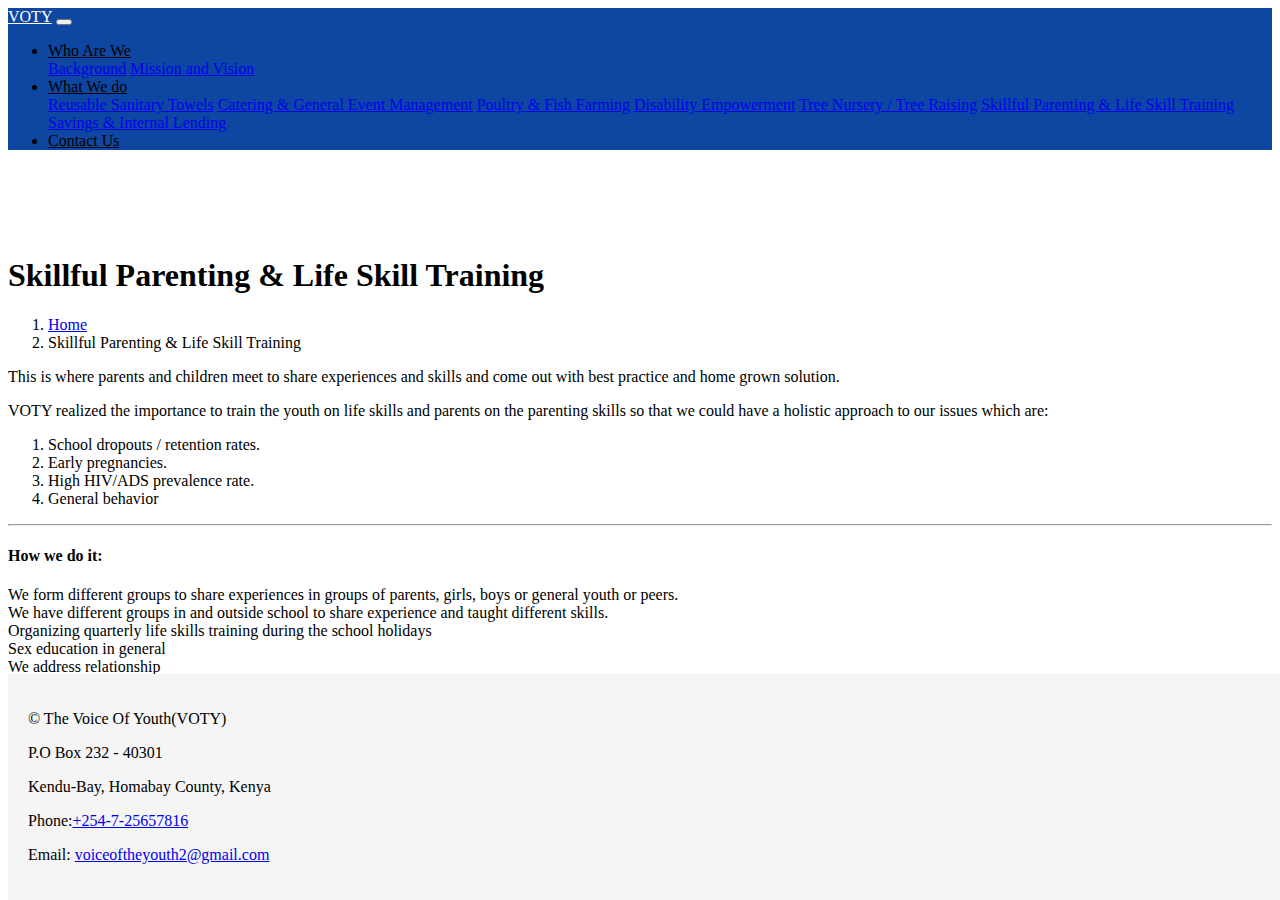
<file: training.html>
<!DOCTYPE html>
<html>

<head>
    <meta charset="utf-8">
    <meta name="viewport" content="width=device-width, initial-scale=1, shrink-to-fit=no">
    <meta name="description" content="The Voice of Youth (VOTY) is a Non-Profit, Community Based Organization
  founded in the year 2005 based in Kendu-Bay town, Homabay county, Kenya. The organization was created to support;
  women, youth and individuals with different abilities living in the region.
  This support is in terms of Health, education, food security and industrialization as income generating which is
  archieved through VOTY's strong advocacy program.">
    <meta name="author" content="Brandon Wayne Odiwuor">

    <title>VOTY | Home</title>

    <!-- CSS LINKS -->
    <link rel="stylesheet" href="https://stackpath.bootstrapcdn.com/bootstrap/4.1.3/css/bootstrap.min.css"
          integrity="sha384-MCw98/SFnGE8fJT3GXwEOngsV7Zt27NXFoaoApmYm81iuXoPkFOJwJ8ERdknLPMO" crossorigin="anonymous">

    <!--link href="css/modern-business.css" rel="stylesheet"-->
    <link href="css/style.css" rel="stylesheet">
    <link href="https://fonts.googleapis.com/icon?family=Material+Icons" rel="stylesheet">
    <link rel="shortcut icon" type="image/x-icon" href="favicon.ico">

</head>

<body>

<nav class="navbar fixed-top navbar-expand-lg navbar-light fixed-top" id="nav">
    <div class="container">
        <a class="navbar-brand" id="brand" href="index.html">VOTY</a>
        <button class="navbar-toggler navbar-toggler-right" type="button" data-toggle="collapse"
                data-target="#navbarResponsive" aria-controls="navbarResponsive" aria-expanded="false"
                aria-label="Toggle navigation">
            <span class="navbar-toggler-icon"></span>
        </button>
        <div class="collapse navbar-collapse" id="navbarResponsive">
            <ul class="navbar-nav ml-auto">
                <li class="nav-item dropdown">
                    <a class="nav-link dropdown-toggle" href="#" id="navbarDropdown1" role="button" data-toggle="dropdown"
                       aria-haspopup="true" aria-expanded="false">
                        Who Are We
                    </a>
                    <div class="dropdown-menu" aria-labelledby="navbarDropdown1">
                        <a class="dropdown-item" href="background.html">Background</a>
                        <a class="dropdown-item" href="mission_and_vision.html">Mission and Vision</a>
                    </div>
                </li>
                <li class="nav-item dropdown">
                    <a class="nav-link dropdown-toggle" href="#" id="navbarDropdown" role="button" data-toggle="dropdown"
                       aria-haspopup="true" aria-expanded="false">
                        What We do
                    </a>
                    <div class="dropdown-menu" aria-labelledby="navbarDropdown">
                        <a class="dropdown-item" href="reusable_sanitary_towels.html">Reusable Sanitary Towels</a>
                        <a class="dropdown-item" href="cartering.html">Catering & General Event Management</a>
                        <a class="dropdown-item" href="poultry_and_fish_farming.html">Poultry & Fish Farming</a>
                        <a class="dropdown-item" href="disability_empowerment.html">Disability Empowerment</a>
                        <a class="dropdown-item" href="propagation.html">Tree Nursery / Tree Raising</a>
                        <a class="dropdown-item" href="training.html">Skillful Parenting & Life Skill Training</a>
                        <a class="dropdown-item" href="savings.html">Savings & Internal Lending</a>
                    </div>
                </li>
                <!--li class="nav-item">
                    <a class="nav-link" href="impact.html">Impact</a>
                </li-->
                <li class="nav-item">
                    <a class="nav-link" href="contact.html">Contact Us</a>
                </li>
            </ul>
        </div>
    </div>
</nav>

<!-- Here is our page's main content -->
<main>
    <div class="container">
        <!-- Page Heading/Breadcrumbs -->
        <h1 class="mt-4 mb-3"> Skillful Parenting & Life Skill Training </h1>
    </div>
    <div class="container">
        <ol class="breadcrumb">
            <li class="breadcrumb-item">
                <a href="index.html">Home</a>
            </li>
            <li class="breadcrumb-item active"> Skillful Parenting & Life Skill Training </li>
        </ol>
    </div>

    <div class="container">
        <p class="text-justify">
            This is where parents and children meet to share experiences and skills and come out with best practice and home grown solution.
        </p>

        <p class="text-justify">
            VOTY realized the importance to train the youth on life skills and parents on the parenting skills so that we
            could have a holistic approach to our issues which are:
        </p>
        <ol>
            <li>School dropouts / retention rates.</li>
            <li>Early pregnancies.</li>
            <li>High HIV/ADS prevalence rate.</li>
            <li>General behavior</li>
        </ol>

        <div>
            <hr>
        </div>
        <h4>How we do it:</h4>
        <p>
        <li>We form different groups to share experiences in groups of parents, girls, boys or general youth or peers.</li>
        <li>We have different groups in and outside school to share experience and taught different skills. </li>
        <li>Organizing quarterly life skills training during the school holidays</li>
        <li>Sex education in general</li>
        <li>We address relationship</li>
        </p>
    </div>
</main>

<!-- And here is our main footer that is used across all the pages of our website -->

<footer class="footer small-bottom-fixed-footer">
    <div class="container">
        <p class="m-0 text-center">&copy; The Voice Of Youth(VOTY)</p>
        <p class="m-0 text-center">P.O Box 232 - 40301</p>
        <p class="m-0 text-center">Kendu-Bay, Homabay County, Kenya</p>
        <p class="m-0 text-center">Phone:<a href="tel:+254725657816">+254-7-25657816</a></p>
        <p class="m-0 text-center">Email: <a href="mailto:name@example.com">voiceoftheyouth2@gmail.com </a></p>
    </div>
</footer>

<!-- Bootstrap core JavaScript -->
<script src="https://code.jquery.com/jquery-3.3.1.slim.min.js" integrity="sha384-q8i/X+965DzO0rT7abK41JStQIAqVgRVzpbzo5smXKp4YfRvH+8abtTE1Pi6jizo" crossorigin="anonymous"></script>
<script src="https://cdnjs.cloudflare.com/ajax/libs/popper.js/1.14.3/umd/popper.min.js" integrity="sha384-ZMP7rVo3mIykV+2+9J3UJ46jBk0WLaUAdn689aCwoqbBJiSnjAK/l8WvCWPIPm49" crossorigin="anonymous"></script>
<script src="https://stackpath.bootstrapcdn.com/bootstrap/4.1.3/js/bootstrap.min.js" integrity="sha384-ChfqqxuZUCnJSK3+MXmPNIyE6ZbWh2IMqE241rYiqJxyMiZ6OW/JmZQ5stwEULTy" crossorigin="anonymous"></script>

</body>
</html>
</file>
<file: css/style.css>
/**
 * Customized stylesheet
  * Author: Brandon Wayne Odiwuor
 */

/*
 * Navigation Bar
 */
#brand {
    color: white;
}

#nav {
    background-color:  #0d47a1;
}

.navbar-light .navbar-nav .nav-link {
    color: black;
}

#activeLink {
    color: white;
}

/* Main */
main {
    padding-top: 70px;
}

/*
 * Footer
 */

.footer {
    background-color:  #f5f5f5;
    padding: 20px;
}

.theme-color {
     color: #0d47a1;
 }

 .btn-submit {
     margin-bottom: 10px;
     background-color: #0d47a1;
     color: white;
 }

.material-icons.primary-color { color: #0d47a1; }

.services {
    padding: 40px 20px 20px 20px;
    margin-bottom: 30px;
    border: 1px solid rgba(0, 0, 0, 0.18);
}

.bottom-fixed-footer {
    position: fixed;
    bottom: 0;
    width: 100%;
}

@media (min-width: 355px) {
    .smaller-bottom-fixed-footer {
        position: fixed;
        bottom: 0;
        width: 100%;
    }
}


@media (min-width: 576px) {
    .small-bottom-fixed-footer {
        position: fixed;
        bottom: 0;
        width: 100%;
    }
}

@media (min-width: 768px) {
    .mid-bottom-fixed-footer {
        position: fixed;
        bottom: 0;
        width: 100%;
    }
}

@media (min-width: 992px) {
    .large-bottom-fixed-footer {
        position: fixed;
        bottom: 0;
        width: 100%;
    }
}
</file>
<file: css/modern-business.css>
/*!
 * Start Bootstrap - Modern Business (https://startbootstrap.com/template-overviews/modern-business)
 * Copyright 2013-2017 Start Bootstrap
 * Licensed under MIT (https://github.com/BlackrockDigital/startbootstrap-logomodern-business-nav/blob/master/LICENSE)
 */

body {
  padding-top: 54px;
}

@media (min-width: 992px) {
  body {
    padding-top: 56px;
  }
}

.carousel-item {
  height: 65vh;
  min-height: 300px;
  background: no-repeat center center scroll;
  -webkit-background-size: cover;
  -moz-background-size: cover;
  -o-background-size: cover;
  background-size: cover;
}

.portfolio-item {
  margin-bottom: 30px;
}
</file>
